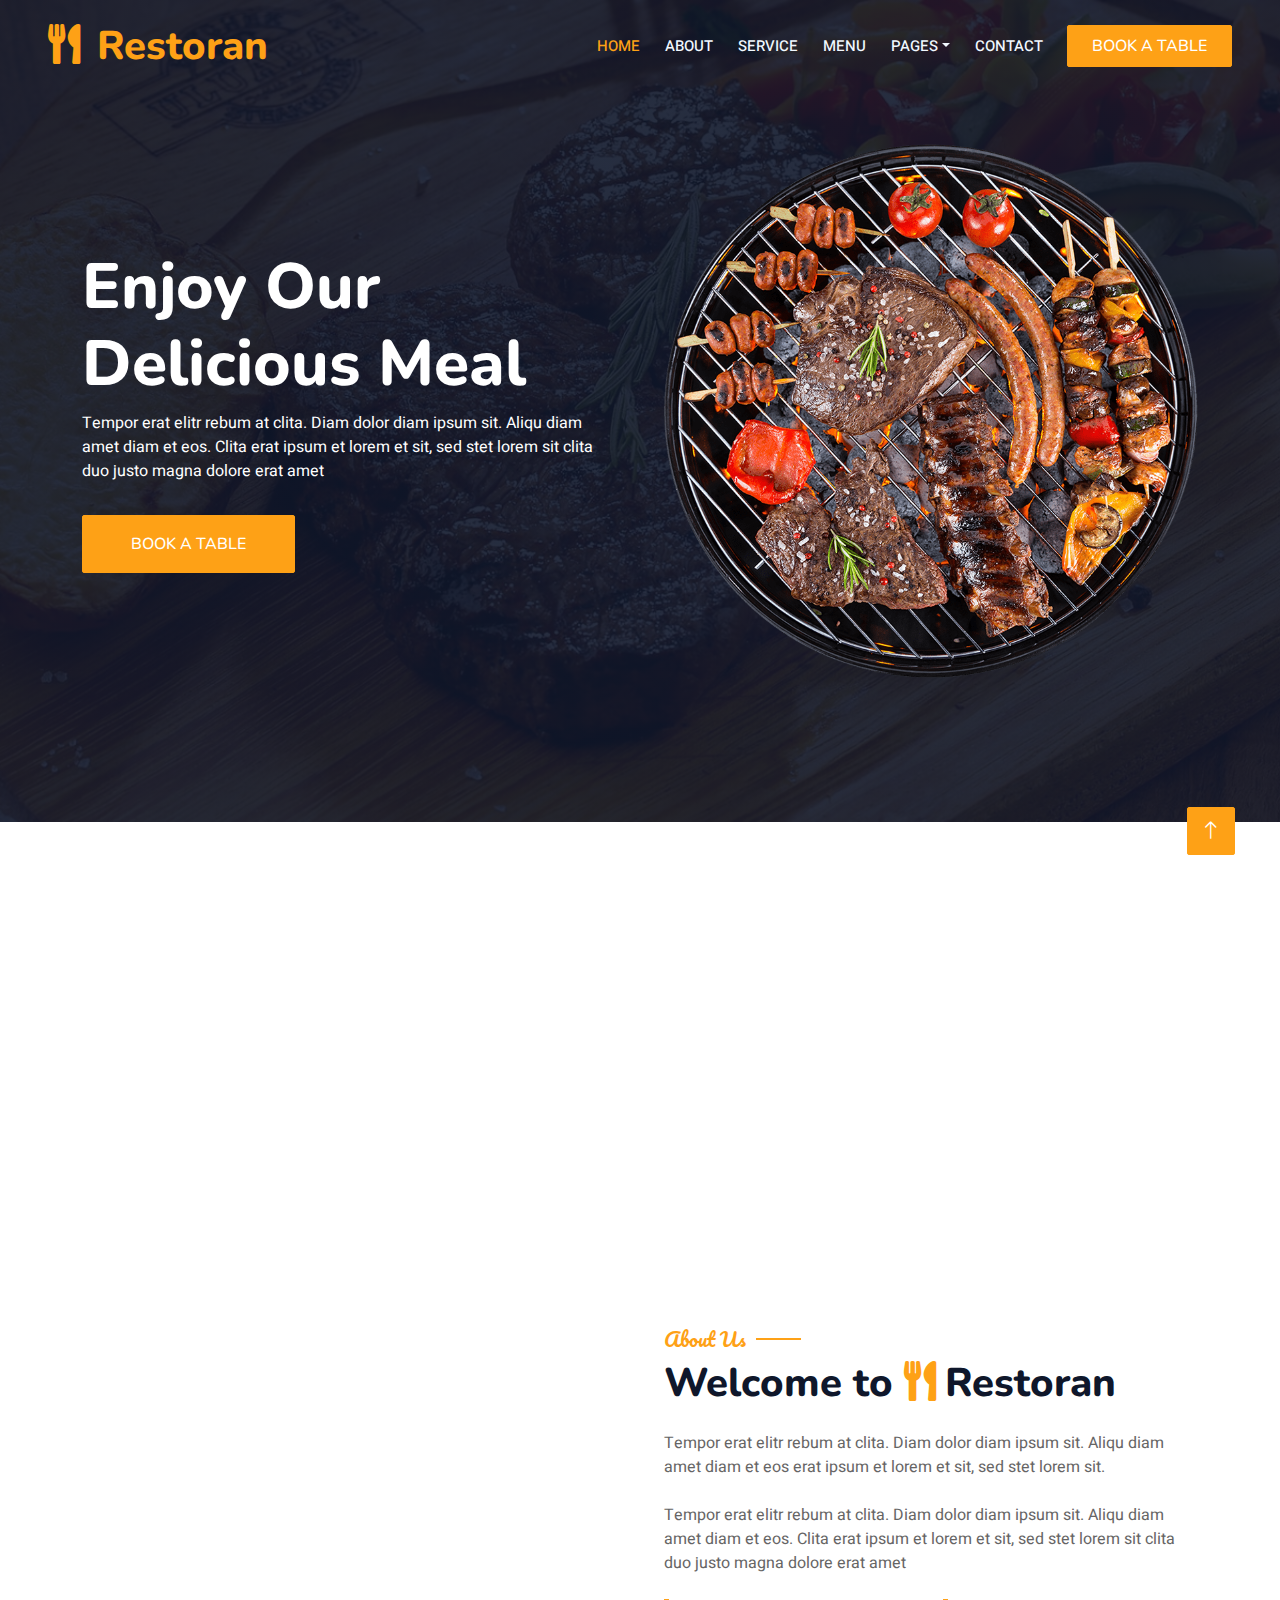
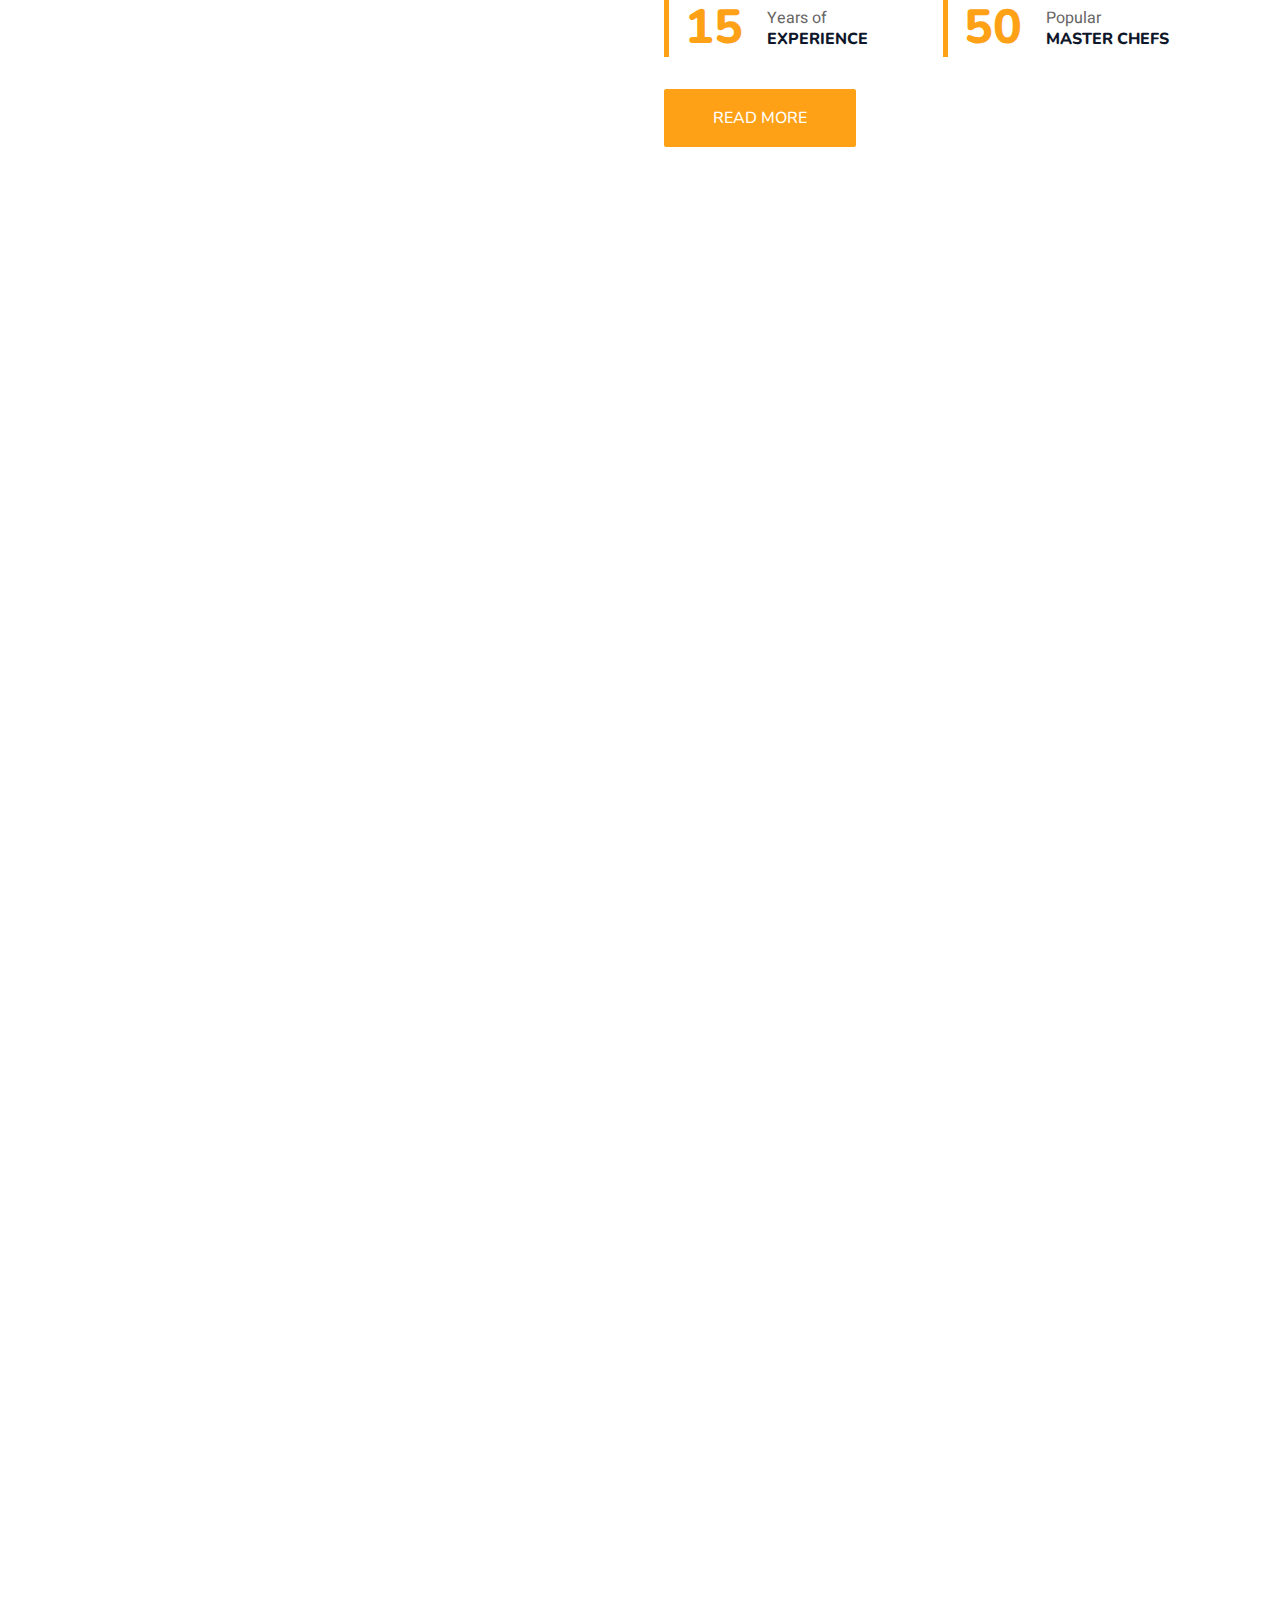
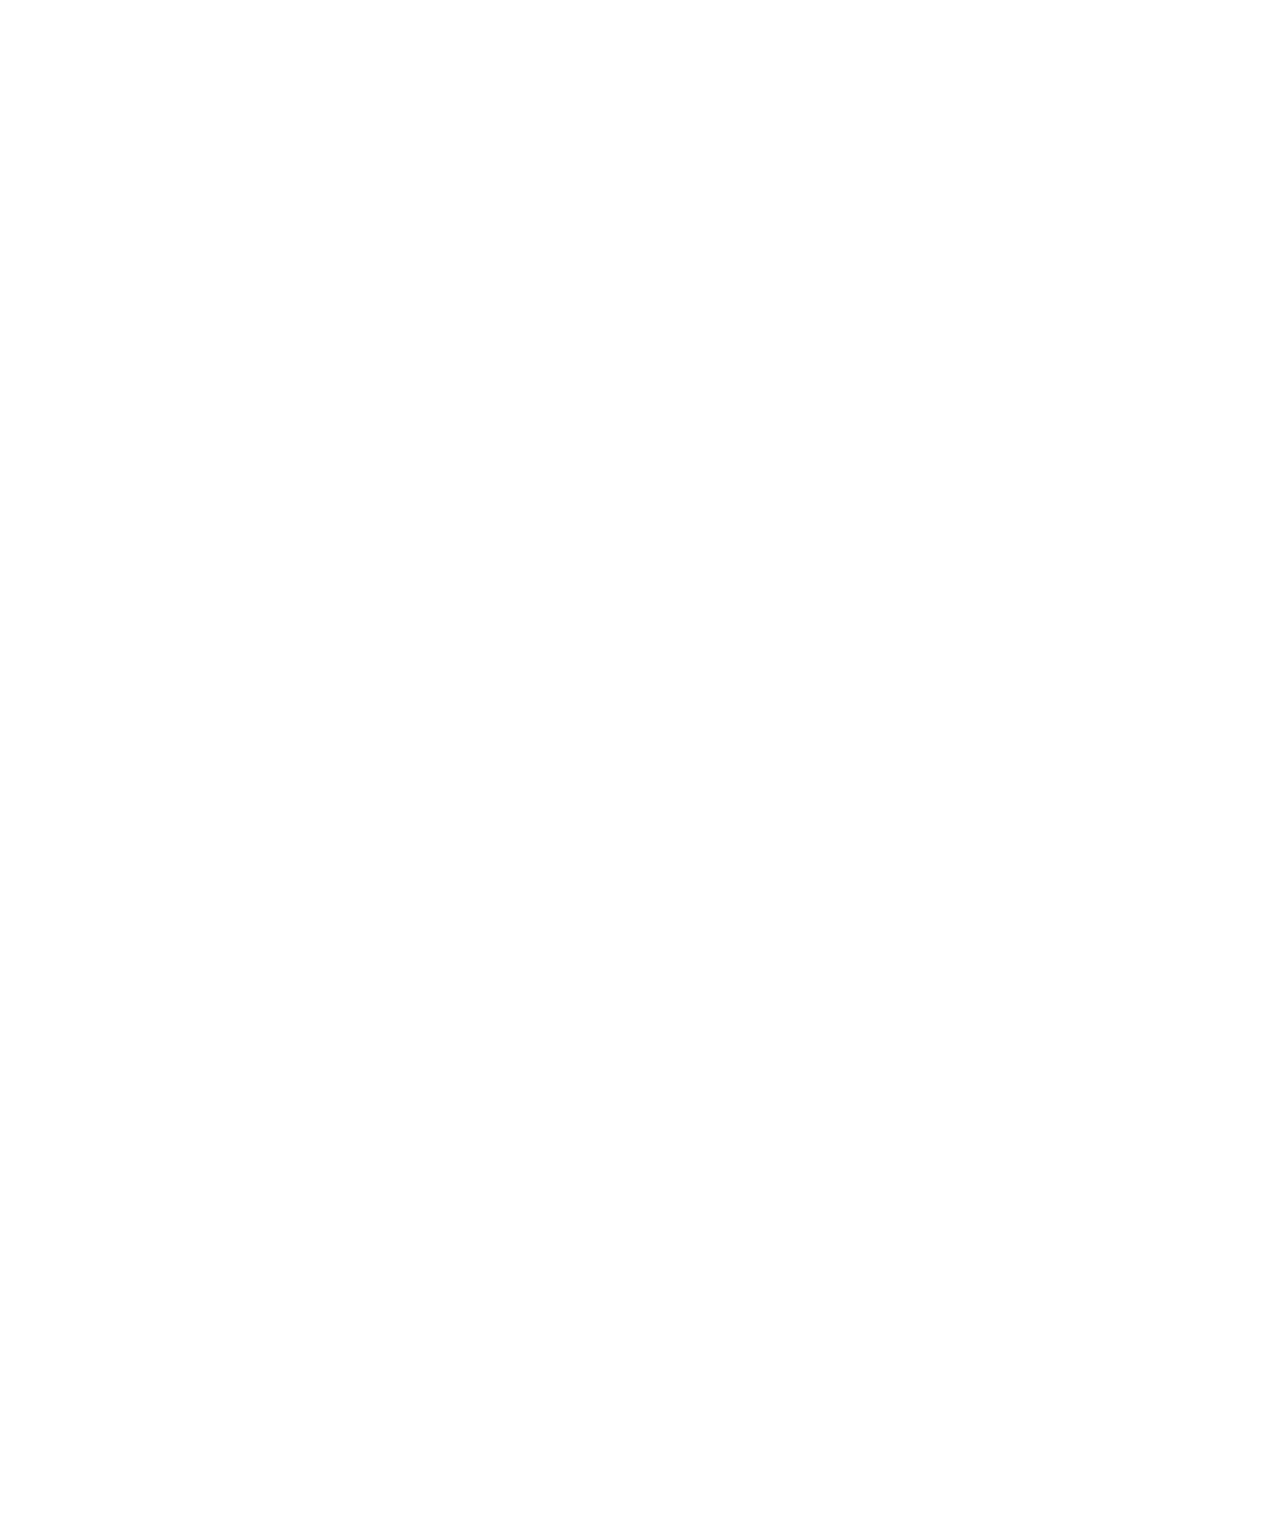
<file: mystery code 19/index.html>
<!DOCTYPE html>
<html lang="en">

<head>
    <meta charset="utf-8">
    <title>Restoran - Bootstrap Restaurant Template</title>
    <meta content="width=device-width, initial-scale=1.0" name="viewport">
    <meta content="" name="keywords">
    <meta content="" name="description">

    <!-- Favicon -->
    <link href="img/favicon.ico" rel="icon">

    <!-- Google Web Fonts -->
    <link rel="preconnect" href="https://fonts.googleapis.com">
    <link rel="preconnect" href="https://fonts.gstatic.com" crossorigin>
    <link href="https://fonts.googleapis.com/css2?family=Heebo:wght@400;500;600&family=Nunito:wght@600;700;800&family=Pacifico&display=swap" rel="stylesheet">

    <!-- Icon Font Stylesheet -->
    <link href="https://cdnjs.cloudflare.com/ajax/libs/font-awesome/5.10.0/css/all.min.css" rel="stylesheet">
    <link href="https://cdn.jsdelivr.net/npm/bootstrap-icons@1.4.1/font/bootstrap-icons.css" rel="stylesheet">

    <!-- Libraries Stylesheet -->
    <link href="lib/animate/animate.min.css" rel="stylesheet">
    <link href="lib/owlcarousel/assets/owl.carousel.min.css" rel="stylesheet">
    <link href="lib/tempusdominus/css/tempusdominus-bootstrap-4.min.css" rel="stylesheet" />

    <!-- Customized Bootstrap Stylesheet -->
    <link href="css/bootstrap.min.css" rel="stylesheet">

    <!-- Template Stylesheet -->
    <link href="css/style.css" rel="stylesheet">
</head>

<body>
    <div class="container-xxl bg-white p-0">
        <!-- Spinner Start -->
        <div id="spinner" class="show bg-white position-fixed translate-middle w-100 vh-100 top-50 start-50 d-flex align-items-center justify-content-center">
            <div class="spinner-border text-primary" style="width: 3rem; height: 3rem;" role="status">
                <span class="sr-only">Loading...</span>
            </div>
        </div>
        <!-- Spinner End -->


        <!-- Navbar & Hero Start -->
        <div class="container-xxl position-relative p-0">
            <nav class="navbar navbar-expand-lg navbar-dark bg-dark px-4 px-lg-5 py-3 py-lg-0">
                <a href="" class="navbar-brand p-0">
                    <h1 class="text-primary m-0"><i class="fa fa-utensils me-3"></i>Restoran</h1>
                    <!-- <img src="img/logo.png" alt="Logo"> -->
                </a>
                <button class="navbar-toggler" type="button" data-bs-toggle="collapse" data-bs-target="#navbarCollapse">
                    <span class="fa fa-bars"></span>
                </button>
                <div class="collapse navbar-collapse" id="navbarCollapse">
                    <div class="navbar-nav ms-auto py-0 pe-4">
                        <a href="index.html" class="nav-item nav-link active">Home</a>
                        <a href="about.html" class="nav-item nav-link">About</a>
                        <a href="service.html" class="nav-item nav-link">Service</a>
                        <a href="menu.html" class="nav-item nav-link">Menu</a>
                        <div class="nav-item dropdown">
                            <a href="#" class="nav-link dropdown-toggle" data-bs-toggle="dropdown">Pages</a>
                            <div class="dropdown-menu m-0">
                                <a href="booking.html" class="dropdown-item">Booking</a>
                                <a href="team.html" class="dropdown-item">Our Team</a>
                                <a href="testimonial.html" class="dropdown-item">Testimonial</a>
                            </div>
                        </div>
                        <a href="contact.html" class="nav-item nav-link">Contact</a>
                    </div>
                    <a href="" class="btn btn-primary py-2 px-4">Book A Table</a>
                </div>
            </nav>

            <div class="container-xxl py-5 bg-dark hero-header mb-5">
                <div class="container my-5 py-5">
                    <div class="row align-items-center g-5">
                        <div class="col-lg-6 text-center text-lg-start">
                            <h1 class="display-3 text-white animated slideInLeft">Enjoy Our<br>Delicious Meal</h1>
                            <p class="text-white animated slideInLeft mb-4 pb-2">Tempor erat elitr rebum at clita. Diam dolor diam ipsum sit. Aliqu diam amet diam et eos. Clita erat ipsum et lorem et sit, sed stet lorem sit clita duo justo magna dolore erat amet</p>
                            <a href="" class="btn btn-primary py-sm-3 px-sm-5 me-3 animated slideInLeft">Book A Table</a>
                        </div>
                        <div class="col-lg-6 text-center text-lg-end overflow-hidden">
                            <img class="img-fluid" src="img/hero.png" alt="">
                        </div>
                    </div>
                </div>
            </div>
        </div>
        <!-- Navbar & Hero End -->


        <!-- Service Start -->
        <div class="container-xxl py-5">
            <div class="container">
                <div class="row g-4">
                    <div class="col-lg-3 col-sm-6 wow fadeInUp" data-wow-delay="0.1s">
                        <div class="service-item rounded pt-3">
                            <div class="p-4">
                                <i class="fa fa-3x fa-user-tie text-primary mb-4"></i>
                                <h5>Master Chefs</h5>
                                <p>Diam elitr kasd sed at elitr sed ipsum justo dolor sed clita amet diam</p>
                            </div>
                        </div>
                    </div>
                    <div class="col-lg-3 col-sm-6 wow fadeInUp" data-wow-delay="0.3s">
                        <div class="service-item rounded pt-3">
                            <div class="p-4">
                                <i class="fa fa-3x fa-utensils text-primary mb-4"></i>
                                <h5>Quality Food</h5>
                                <p>Diam elitr kasd sed at elitr sed ipsum justo dolor sed clita amet diam</p>
                            </div>
                        </div>
                    </div>
                    <div class="col-lg-3 col-sm-6 wow fadeInUp" data-wow-delay="0.5s">
                        <div class="service-item rounded pt-3">
                            <div class="p-4">
                                <i class="fa fa-3x fa-cart-plus text-primary mb-4"></i>
                                <h5>Online Order</h5>
                                <p>Diam elitr kasd sed at elitr sed ipsum justo dolor sed clita amet diam</p>
                            </div>
                        </div>
                    </div>
                    <div class="col-lg-3 col-sm-6 wow fadeInUp" data-wow-delay="0.7s">
                        <div class="service-item rounded pt-3">
                            <div class="p-4">
                                <i class="fa fa-3x fa-headset text-primary mb-4"></i>
                                <h5>24/7 Service</h5>
                                <p>Diam elitr kasd sed at elitr sed ipsum justo dolor sed clita amet diam</p>
                            </div>
                        </div>
                    </div>
                </div>
            </div>
        </div>
        <!-- Service End -->


        <!-- About Start -->
        <div class="container-xxl py-5">
            <div class="container">
                <div class="row g-5 align-items-center">
                    <div class="col-lg-6">
                        <div class="row g-3">
                            <div class="col-6 text-start">
                                <img class="img-fluid rounded w-100 wow zoomIn" data-wow-delay="0.1s" src="img/about-1.jpg">
                            </div>
                            <div class="col-6 text-start">
                                <img class="img-fluid rounded w-75 wow zoomIn" data-wow-delay="0.3s" src="img/about-2.jpg" style="margin-top: 25%;">
                            </div>
                            <div class="col-6 text-end">
                                <img class="img-fluid rounded w-75 wow zoomIn" data-wow-delay="0.5s" src="img/about-3.jpg">
                            </div>
                            <div class="col-6 text-end">
                                <img class="img-fluid rounded w-100 wow zoomIn" data-wow-delay="0.7s" src="img/about-4.jpg">
                            </div>
                        </div>
                    </div>
                    <div class="col-lg-6">
                        <h5 class="section-title ff-secondary text-start text-primary fw-normal">About Us</h5>
                        <h1 class="mb-4">Welcome to <i class="fa fa-utensils text-primary me-2"></i>Restoran</h1>
                        <p class="mb-4">Tempor erat elitr rebum at clita. Diam dolor diam ipsum sit. Aliqu diam amet diam et eos erat ipsum et lorem et sit, sed stet lorem sit.</p>
                        <p class="mb-4">Tempor erat elitr rebum at clita. Diam dolor diam ipsum sit. Aliqu diam amet diam et eos. Clita erat ipsum et lorem et sit, sed stet lorem sit clita duo justo magna dolore erat amet</p>
                        <div class="row g-4 mb-4">
                            <div class="col-sm-6">
                                <div class="d-flex align-items-center border-start border-5 border-primary px-3">
                                    <h1 class="flex-shrink-0 display-5 text-primary mb-0" data-toggle="counter-up">15</h1>
                                    <div class="ps-4">
                                        <p class="mb-0">Years of</p>
                                        <h6 class="text-uppercase mb-0">Experience</h6>
                                    </div>
                                </div>
                            </div>
                            <div class="col-sm-6">
                                <div class="d-flex align-items-center border-start border-5 border-primary px-3">
                                    <h1 class="flex-shrink-0 display-5 text-primary mb-0" data-toggle="counter-up">50</h1>
                                    <div class="ps-4">
                                        <p class="mb-0">Popular</p>
                                        <h6 class="text-uppercase mb-0">Master Chefs</h6>
                                    </div>
                                </div>
                            </div>
                        </div>
                        <a class="btn btn-primary py-3 px-5 mt-2" href="">Read More</a>
                    </div>
                </div>
            </div>
        </div>
        <!-- About End -->


        <!-- Menu Start -->
        <div class="container-xxl py-5">
            <div class="container">
                <div class="text-center wow fadeInUp" data-wow-delay="0.1s">
                    <h5 class="section-title ff-secondary text-center text-primary fw-normal">Food Menu</h5>
                    <h1 class="mb-5">Most Popular Items</h1>
                </div>
                <div class="tab-class text-center wow fadeInUp" data-wow-delay="0.1s">
                    <ul class="nav nav-pills d-inline-flex justify-content-center border-bottom mb-5">
                        <li class="nav-item">
                            <a class="d-flex align-items-center text-start mx-3 ms-0 pb-3 active" data-bs-toggle="pill" href="#tab-1">
                                <i class="fa fa-coffee fa-2x text-primary"></i>
                                <div class="ps-3">
                                    <small class="text-body">Popular</small>
                                    <h6 class="mt-n1 mb-0">Breakfast</h6>
                                </div>
                            </a>
                        </li>
                        <li class="nav-item">
                            <a class="d-flex align-items-center text-start mx-3 pb-3" data-bs-toggle="pill" href="#tab-2">
                                <i class="fa fa-hamburger fa-2x text-primary"></i>
                                <div class="ps-3">
                                    <small class="text-body">Special</small>
                                    <h6 class="mt-n1 mb-0">Launch</h6>
                                </div>
                            </a>
                        </li>
                        <li class="nav-item">
                            <a class="d-flex align-items-center text-start mx-3 me-0 pb-3" data-bs-toggle="pill" href="#tab-3">
                                <i class="fa fa-utensils fa-2x text-primary"></i>
                                <div class="ps-3">
                                    <small class="text-body">Lovely</small>
                                    <h6 class="mt-n1 mb-0">Dinner</h6>
                                </div>
                            </a>
                        </li>
                    </ul>
                    <div class="tab-content">
                        <div id="tab-1" class="tab-pane fade show p-0 active">
                            <div class="row g-4">
                                <div class="col-lg-6">
                                    <div class="d-flex align-items-center">
                                        <img class="flex-shrink-0 img-fluid rounded" src="img/menu-1.jpg" alt="" style="width: 80px;">
                                        <div class="w-100 d-flex flex-column text-start ps-4">
                                            <h5 class="d-flex justify-content-between border-bottom pb-2">
                                                <span>Chicken Burger</span>
                                                <span class="text-primary">$115</span>
                                            </h5>
                                            <small class="fst-italic">Ipsum ipsum clita erat amet dolor justo diam</small>
                                        </div>
                                    </div>
                                </div>
                                <div class="col-lg-6">
                                    <div class="d-flex align-items-center">
                                        <img class="flex-shrink-0 img-fluid rounded" src="img/menu-2.jpg" alt="" style="width: 80px;">
                                        <div class="w-100 d-flex flex-column text-start ps-4">
                                            <h5 class="d-flex justify-content-between border-bottom pb-2">
                                                <span>Chicken Burger</span>
                                                <span class="text-primary">$115</span>
                                            </h5>
                                            <small class="fst-italic">Ipsum ipsum clita erat amet dolor justo diam</small>
                                        </div>
                                    </div>
                                </div>
                                <div class="col-lg-6">
                                    <div class="d-flex align-items-center">
                                        <img class="flex-shrink-0 img-fluid rounded" src="img/menu-3.jpg" alt="" style="width: 80px;">
                                        <div class="w-100 d-flex flex-column text-start ps-4">
                                            <h5 class="d-flex justify-content-between border-bottom pb-2">
                                                <span>Chicken Burger</span>
                                                <span class="text-primary">$115</span>
                                            </h5>
                                            <small class="fst-italic">Ipsum ipsum clita erat amet dolor justo diam</small>
                                        </div>
                                    </div>
                                </div>
                                <div class="col-lg-6">
                                    <div class="d-flex align-items-center">
                                        <img class="flex-shrink-0 img-fluid rounded" src="img/menu-4.jpg" alt="" style="width: 80px;">
                                        <div class="w-100 d-flex flex-column text-start ps-4">
                                            <h5 class="d-flex justify-content-between border-bottom pb-2">
                                                <span>Chicken Burger</span>
                                                <span class="text-primary">$115</span>
                                            </h5>
                                            <small class="fst-italic">Ipsum ipsum clita erat amet dolor justo diam</small>
                                        </div>
                                    </div>
                                </div>
                                <div class="col-lg-6">
                                    <div class="d-flex align-items-center">
                                        <img class="flex-shrink-0 img-fluid rounded" src="img/menu-5.jpg" alt="" style="width: 80px;">
                                        <div class="w-100 d-flex flex-column text-start ps-4">
                                            <h5 class="d-flex justify-content-between border-bottom pb-2">
                                                <span>Chicken Burger</span>
                                                <span class="text-primary">$115</span>
                                            </h5>
                                            <small class="fst-italic">Ipsum ipsum clita erat amet dolor justo diam</small>
                                        </div>
                                    </div>
                                </div>
                                <div class="col-lg-6">
                                    <div class="d-flex align-items-center">
                                        <img class="flex-shrink-0 img-fluid rounded" src="img/menu-6.jpg" alt="" style="width: 80px;">
                                        <div class="w-100 d-flex flex-column text-start ps-4">
                                            <h5 class="d-flex justify-content-between border-bottom pb-2">
                                                <span>Chicken Burger</span>
                                                <span class="text-primary">$115</span>
                                            </h5>
                                            <small class="fst-italic">Ipsum ipsum clita erat amet dolor justo diam</small>
                                        </div>
                                    </div>
                                </div>
                                <div class="col-lg-6">
                                    <div class="d-flex align-items-center">
                                        <img class="flex-shrink-0 img-fluid rounded" src="img/menu-7.jpg" alt="" style="width: 80px;">
                                        <div class="w-100 d-flex flex-column text-start ps-4">
                                            <h5 class="d-flex justify-content-between border-bottom pb-2">
                                                <span>Chicken Burger</span>
                                                <span class="text-primary">$115</span>
                                            </h5>
                                            <small class="fst-italic">Ipsum ipsum clita erat amet dolor justo diam</small>
                                        </div>
                                    </div>
                                </div>
                                <div class="col-lg-6">
                                    <div class="d-flex align-items-center">
                                        <img class="flex-shrink-0 img-fluid rounded" src="img/menu-8.jpg" alt="" style="width: 80px;">
                                        <div class="w-100 d-flex flex-column text-start ps-4">
                                            <h5 class="d-flex justify-content-between border-bottom pb-2">
                                                <span>Chicken Burger</span>
                                                <span class="text-primary">$115</span>
                                            </h5>
                                            <small class="fst-italic">Ipsum ipsum clita erat amet dolor justo diam</small>
                                        </div>
                                    </div>
                                </div>
                            </div>
                        </div>
                        <div id="tab-2" class="tab-pane fade show p-0">
                            <div class="row g-4">
                                <div class="col-lg-6">
                                    <div class="d-flex align-items-center">
                                        <img class="flex-shrink-0 img-fluid rounded" src="img/menu-1.jpg" alt="" style="width: 80px;">
                                        <div class="w-100 d-flex flex-column text-start ps-4">
                                            <h5 class="d-flex justify-content-between border-bottom pb-2">
                                                <span>Chicken Burger</span>
                                                <span class="text-primary">$115</span>
                                            </h5>
                                            <small class="fst-italic">Ipsum ipsum clita erat amet dolor justo diam</small>
                                        </div>
                                    </div>
                                </div>
                                <div class="col-lg-6">
                                    <div class="d-flex align-items-center">
                                        <img class="flex-shrink-0 img-fluid rounded" src="img/menu-2.jpg" alt="" style="width: 80px;">
                                        <div class="w-100 d-flex flex-column text-start ps-4">
                                            <h5 class="d-flex justify-content-between border-bottom pb-2">
                                                <span>Chicken Burger</span>
                                                <span class="text-primary">$115</span>
                                            </h5>
                                            <small class="fst-italic">Ipsum ipsum clita erat amet dolor justo diam</small>
                                        </div>
                                    </div>
                                </div>
                                <div class="col-lg-6">
                                    <div class="d-flex align-items-center">
                                        <img class="flex-shrink-0 img-fluid rounded" src="img/menu-3.jpg" alt="" style="width: 80px;">
                                        <div class="w-100 d-flex flex-column text-start ps-4">
                                            <h5 class="d-flex justify-content-between border-bottom pb-2">
                                                <span>Chicken Burger</span>
                                                <span class="text-primary">$115</span>
                                            </h5>
                                            <small class="fst-italic">Ipsum ipsum clita erat amet dolor justo diam</small>
                                        </div>
                                    </div>
                                </div>
                                <div class="col-lg-6">
                                    <div class="d-flex align-items-center">
                                        <img class="flex-shrink-0 img-fluid rounded" src="img/menu-4.jpg" alt="" style="width: 80px;">
                                        <div class="w-100 d-flex flex-column text-start ps-4">
                                            <h5 class="d-flex justify-content-between border-bottom pb-2">
                                                <span>Chicken Burger</span>
                                                <span class="text-primary">$115</span>
                                            </h5>
                                            <small class="fst-italic">Ipsum ipsum clita erat amet dolor justo diam</small>
                                        </div>
                                    </div>
                                </div>
                                <div class="col-lg-6">
                                    <div class="d-flex align-items-center">
                                        <img class="flex-shrink-0 img-fluid rounded" src="img/menu-5.jpg" alt="" style="width: 80px;">
                                        <div class="w-100 d-flex flex-column text-start ps-4">
                                            <h5 class="d-flex justify-content-between border-bottom pb-2">
                                                <span>Chicken Burger</span>
                                                <span class="text-primary">$115</span>
                                            </h5>
                                            <small class="fst-italic">Ipsum ipsum clita erat amet dolor justo diam</small>
                                        </div>
                                    </div>
                                </div>
                                <div class="col-lg-6">
                                    <div class="d-flex align-items-center">
                                        <img class="flex-shrink-0 img-fluid rounded" src="img/menu-6.jpg" alt="" style="width: 80px;">
                                        <div class="w-100 d-flex flex-column text-start ps-4">
                                            <h5 class="d-flex justify-content-between border-bottom pb-2">
                                                <span>Chicken Burger</span>
                                                <span class="text-primary">$115</span>
                                            </h5>
                                            <small class="fst-italic">Ipsum ipsum clita erat amet dolor justo diam</small>
                                        </div>
                                    </div>
                                </div>
                                <div class="col-lg-6">
                                    <div class="d-flex align-items-center">
                                        <img class="flex-shrink-0 img-fluid rounded" src="img/menu-7.jpg" alt="" style="width: 80px;">
                                        <div class="w-100 d-flex flex-column text-start ps-4">
                                            <h5 class="d-flex justify-content-between border-bottom pb-2">
                                                <span>Chicken Burger</span>
                                                <span class="text-primary">$115</span>
                                            </h5>
                                            <small class="fst-italic">Ipsum ipsum clita erat amet dolor justo diam</small>
                                        </div>
                                    </div>
                                </div>
                                <div class="col-lg-6">
                                    <div class="d-flex align-items-center">
                                        <img class="flex-shrink-0 img-fluid rounded" src="img/menu-8.jpg" alt="" style="width: 80px;">
                                        <div class="w-100 d-flex flex-column text-start ps-4">
                                            <h5 class="d-flex justify-content-between border-bottom pb-2">
                                                <span>Chicken Burger</span>
                                                <span class="text-primary">$115</span>
                                            </h5>
                                            <small class="fst-italic">Ipsum ipsum clita erat amet dolor justo diam</small>
                                        </div>
                                    </div>
                                </div>
                            </div>
                        </div>
                        <div id="tab-3" class="tab-pane fade show p-0">
                            <div class="row g-4">
                                <div class="col-lg-6">
                                    <div class="d-flex align-items-center">
                                        <img class="flex-shrink-0 img-fluid rounded" src="img/menu-1.jpg" alt="" style="width: 80px;">
                                        <div class="w-100 d-flex flex-column text-start ps-4">
                                            <h5 class="d-flex justify-content-between border-bottom pb-2">
                                                <span>Chicken Burger</span>
                                                <span class="text-primary">$115</span>
                                            </h5>
                                            <small class="fst-italic">Ipsum ipsum clita erat amet dolor justo diam</small>
                                        </div>
                                    </div>
                                </div>
                                <div class="col-lg-6">
                                    <div class="d-flex align-items-center">
                                        <img class="flex-shrink-0 img-fluid rounded" src="img/menu-2.jpg" alt="" style="width: 80px;">
                                        <div class="w-100 d-flex flex-column text-start ps-4">
                                            <h5 class="d-flex justify-content-between border-bottom pb-2">
                                                <span>Chicken Burger</span>
                                                <span class="text-primary">$115</span>
                                            </h5>
                                            <small class="fst-italic">Ipsum ipsum clita erat amet dolor justo diam</small>
                                        </div>
                                    </div>
                                </div>
                                <div class="col-lg-6">
                                    <div class="d-flex align-items-center">
                                        <img class="flex-shrink-0 img-fluid rounded" src="img/menu-3.jpg" alt="" style="width: 80px;">
                                        <div class="w-100 d-flex flex-column text-start ps-4">
                                            <h5 class="d-flex justify-content-between border-bottom pb-2">
                                                <span>Chicken Burger</span>
                                                <span class="text-primary">$115</span>
                                            </h5>
                                            <small class="fst-italic">Ipsum ipsum clita erat amet dolor justo diam</small>
                                        </div>
                                    </div>
                                </div>
                                <div class="col-lg-6">
                                    <div class="d-flex align-items-center">
                                        <img class="flex-shrink-0 img-fluid rounded" src="img/menu-4.jpg" alt="" style="width: 80px;">
                                        <div class="w-100 d-flex flex-column text-start ps-4">
                                            <h5 class="d-flex justify-content-between border-bottom pb-2">
                                                <span>Chicken Burger</span>
                                                <span class="text-primary">$115</span>
                                            </h5>
                                            <small class="fst-italic">Ipsum ipsum clita erat amet dolor justo diam</small>
                                        </div>
                                    </div>
                                </div>
                                <div class="col-lg-6">
                                    <div class="d-flex align-items-center">
                                        <img class="flex-shrink-0 img-fluid rounded" src="img/menu-5.jpg" alt="" style="width: 80px;">
                                        <div class="w-100 d-flex flex-column text-start ps-4">
                                            <h5 class="d-flex justify-content-between border-bottom pb-2">
                                                <span>Chicken Burger</span>
                                                <span class="text-primary">$115</span>
                                            </h5>
                                            <small class="fst-italic">Ipsum ipsum clita erat amet dolor justo diam</small>
                                        </div>
                                    </div>
                                </div>
                                <div class="col-lg-6">
                                    <div class="d-flex align-items-center">
                                        <img class="flex-shrink-0 img-fluid rounded" src="img/menu-6.jpg" alt="" style="width: 80px;">
                                        <div class="w-100 d-flex flex-column text-start ps-4">
                                            <h5 class="d-flex justify-content-between border-bottom pb-2">
                                                <span>Chicken Burger</span>
                                                <span class="text-primary">$115</span>
                                            </h5>
                                            <small class="fst-italic">Ipsum ipsum clita erat amet dolor justo diam</small>
                                        </div>
                                    </div>
                                </div>
                                <div class="col-lg-6">
                                    <div class="d-flex align-items-center">
                                        <img class="flex-shrink-0 img-fluid rounded" src="img/menu-7.jpg" alt="" style="width: 80px;">
                                        <div class="w-100 d-flex flex-column text-start ps-4">
                                            <h5 class="d-flex justify-content-between border-bottom pb-2">
                                                <span>Chicken Burger</span>
                                                <span class="text-primary">$115</span>
                                            </h5>
                                            <small class="fst-italic">Ipsum ipsum clita erat amet dolor justo diam</small>
                                        </div>
                                    </div>
                                </div>
                                <div class="col-lg-6">
                                    <div class="d-flex align-items-center">
                                        <img class="flex-shrink-0 img-fluid rounded" src="img/menu-8.jpg" alt="" style="width: 80px;">
                                        <div class="w-100 d-flex flex-column text-start ps-4">
                                            <h5 class="d-flex justify-content-between border-bottom pb-2">
                                                <span>Chicken Burger</span>
                                                <span class="text-primary">$115</span>
                                            </h5>
                                            <small class="fst-italic">Ipsum ipsum clita erat amet dolor justo diam</small>
                                        </div>
                                    </div>
                                </div>
                            </div>
                        </div>
                    </div>
                </div>
            </div>
        </div>
        <!-- Menu End -->


        <!-- Reservation Start -->
        <div class="container-xxl py-5 px-0 wow fadeInUp" data-wow-delay="0.1s">
            <div class="row g-0">
                <div class="col-md-6">
                    <div class="video">
                        <button type="button" class="btn-play" data-bs-toggle="modal" data-src="https://www.youtube.com/embed/LZYu6D4XOE0" data-bs-target="#videoModal">
                            <span></span>
                        </button>
                    </div>
                </div>
                <div class="col-md-6 bg-dark d-flex align-items-center">
                    <div class="p-5 wow fadeInUp" data-wow-delay="0.2s">
                        <h5 class="section-title ff-secondary text-start text-primary fw-normal">Reservation</h5>
                        <h1 class="text-white mb-4">Book A Table Online</h1>
                        <form>
                            <div class="row g-3">
                                <div class="col-md-6">
                                    <div class="form-floating">
                                        <input type="text" class="form-control" id="name" placeholder="Your Name">
                                        <label for="name">Your Name</label>
                                    </div>
                                </div>
                                <div class="col-md-6">
                                    <div class="form-floating">
                                        <input type="email" class="form-control" id="email" placeholder="Your Email">
                                        <label for="email">Your Email</label>
                                    </div>
                                </div>
                                <div class="col-md-6">
                                    <div class="form-floating date" id="date3" data-target-input="nearest">
                                        <input type="text" class="form-control datetimepicker-input" id="datetime" placeholder="Date & Time" data-target="#date3" data-toggle="datetimepicker" />
                                        <label for="datetime">Date & Time</label>
                                    </div>
                                </div>
                                <div class="col-md-6">
                                    <div class="form-floating">
                                        <select class="form-select" id="select1">
                                          <option value="1">People 1</option>
                                          <option value="2">People 2</option>
                                          <option value="3">People 3</option>
                                        </select>
                                        <label for="select1">No Of People</label>
                                      </div>
                                </div>
                                <div class="col-12">
                                    <div class="form-floating">
                                        <textarea class="form-control" placeholder="Special Request" id="message" style="height: 100px"></textarea>
                                        <label for="message">Special Request</label>
                                    </div>
                                </div>
                                <div class="col-12">
                                    <button class="btn btn-primary w-100 py-3" type="submit">Book Now</button>
                                </div>
                            </div>
                        </form>
                    </div>
                </div>
            </div>
        </div>

        <div class="modal fade" id="videoModal" tabindex="-1" aria-labelledby="exampleModalLabel" aria-hidden="true">
            <div class="modal-dialog">
                <div class="modal-content rounded-0">
                    <div class="modal-header">
                        <h5 class="modal-title" id="exampleModalLabel">Youtube Video</h5>
                        <button type="button" class="btn-close" data-bs-dismiss="modal" aria-label="Close"></button>
                    </div>
                    <div class="modal-body">
                        <!-- 16:9 aspect ratio -->
                        <div class="ratio ratio-16x9">
                            <iframe class="embed-responsive-item" src="" id="video" allowfullscreen allowscriptaccess="always"
                                allow="autoplay"></iframe>
                        </div>
                    </div>
                </div>
            </div>
        </div>
        <!-- Reservation Start -->


        <!-- Team Start -->
        <div class="container-xxl pt-5 pb-3">
            <div class="container">
                <div class="text-center wow fadeInUp" data-wow-delay="0.1s">
                    <h5 class="section-title ff-secondary text-center text-primary fw-normal">Team Members</h5>
                    <h1 class="mb-5">Our Master Chefs</h1>
                </div>
                <div class="row g-4">
                    <div class="col-lg-3 col-md-6 wow fadeInUp" data-wow-delay="0.1s">
                        <div class="team-item text-center rounded overflow-hidden">
                            <div class="rounded-circle overflow-hidden m-4">
                                <img class="img-fluid" src="img/team-1.jpg" alt="">
                            </div>
                            <h5 class="mb-0">Full Name</h5>
                            <small>Designation</small>
                            <div class="d-flex justify-content-center mt-3">
                                <a class="btn btn-square btn-primary mx-1" href=""><i class="fab fa-facebook-f"></i></a>
                                <a class="btn btn-square btn-primary mx-1" href=""><i class="fab fa-twitter"></i></a>
                                <a class="btn btn-square btn-primary mx-1" href=""><i class="fab fa-instagram"></i></a>
                            </div>
                        </div>
                    </div>
                    <div class="col-lg-3 col-md-6 wow fadeInUp" data-wow-delay="0.3s">
                        <div class="team-item text-center rounded overflow-hidden">
                            <div class="rounded-circle overflow-hidden m-4">
                                <img class="img-fluid" src="img/team-2.jpg" alt="">
                            </div>
                            <h5 class="mb-0">Full Name</h5>
                            <small>Designation</small>
                            <div class="d-flex justify-content-center mt-3">
                                <a class="btn btn-square btn-primary mx-1" href=""><i class="fab fa-facebook-f"></i></a>
                                <a class="btn btn-square btn-primary mx-1" href=""><i class="fab fa-twitter"></i></a>
                                <a class="btn btn-square btn-primary mx-1" href=""><i class="fab fa-instagram"></i></a>
                            </div>
                        </div>
                    </div>
                    <div class="col-lg-3 col-md-6 wow fadeInUp" data-wow-delay="0.5s">
                        <div class="team-item text-center rounded overflow-hidden">
                            <div class="rounded-circle overflow-hidden m-4">
                                <img class="img-fluid" src="img/team-3.jpg" alt="">
                            </div>
                            <h5 class="mb-0">Full Name</h5>
                            <small>Designation</small>
                            <div class="d-flex justify-content-center mt-3">
                                <a class="btn btn-square btn-primary mx-1" href=""><i class="fab fa-facebook-f"></i></a>
                                <a class="btn btn-square btn-primary mx-1" href=""><i class="fab fa-twitter"></i></a>
                                <a class="btn btn-square btn-primary mx-1" href=""><i class="fab fa-instagram"></i></a>
                            </div>
                        </div>
                    </div>
                    <div class="col-lg-3 col-md-6 wow fadeInUp" data-wow-delay="0.7s">
                        <div class="team-item text-center rounded overflow-hidden">
                            <div class="rounded-circle overflow-hidden m-4">
                                <img class="img-fluid" src="img/team-4.jpg" alt="">
                            </div>
                            <h5 class="mb-0">Full Name</h5>
                            <small>Designation</small>
                            <div class="d-flex justify-content-center mt-3">
                                <a class="btn btn-square btn-primary mx-1" href=""><i class="fab fa-facebook-f"></i></a>
                                <a class="btn btn-square btn-primary mx-1" href=""><i class="fab fa-twitter"></i></a>
                                <a class="btn btn-square btn-primary mx-1" href=""><i class="fab fa-instagram"></i></a>
                            </div>
                        </div>
                    </div>
                </div>
            </div>
        </div>
        <!-- Team End -->


        <!-- Testimonial Start -->
        <div class="container-xxl py-5 wow fadeInUp" data-wow-delay="0.1s">
            <div class="container">
                <div class="text-center">
                    <h5 class="section-title ff-secondary text-center text-primary fw-normal">Testimonial</h5>
                    <h1 class="mb-5">Our Clients Say!!!</h1>
                </div>
                <div class="owl-carousel testimonial-carousel">
                    <div class="testimonial-item bg-transparent border rounded p-4">
                        <i class="fa fa-quote-left fa-2x text-primary mb-3"></i>
                        <p>Dolor et eos labore, stet justo sed est sed. Diam sed sed dolor stet amet eirmod eos labore diam</p>
                        <div class="d-flex align-items-center">
                            <img class="img-fluid flex-shrink-0 rounded-circle" src="img/testimonial-1.jpg" style="width: 50px; height: 50px;">
                            <div class="ps-3">
                                <h5 class="mb-1">Client Name</h5>
                                <small>Profession</small>
                            </div>
                        </div>
                    </div>
                    <div class="testimonial-item bg-transparent border rounded p-4">
                        <i class="fa fa-quote-left fa-2x text-primary mb-3"></i>
                        <p>Dolor et eos labore, stet justo sed est sed. Diam sed sed dolor stet amet eirmod eos labore diam</p>
                        <div class="d-flex align-items-center">
                            <img class="img-fluid flex-shrink-0 rounded-circle" src="img/testimonial-2.jpg" style="width: 50px; height: 50px;">
                            <div class="ps-3">
                                <h5 class="mb-1">Client Name</h5>
                                <small>Profession</small>
                            </div>
                        </div>
                    </div>
                    <div class="testimonial-item bg-transparent border rounded p-4">
                        <i class="fa fa-quote-left fa-2x text-primary mb-3"></i>
                        <p>Dolor et eos labore, stet justo sed est sed. Diam sed sed dolor stet amet eirmod eos labore diam</p>
                        <div class="d-flex align-items-center">
                            <img class="img-fluid flex-shrink-0 rounded-circle" src="img/testimonial-3.jpg" style="width: 50px; height: 50px;">
                            <div class="ps-3">
                                <h5 class="mb-1">Client Name</h5>
                                <small>Profession</small>
                            </div>
                        </div>
                    </div>
                    <div class="testimonial-item bg-transparent border rounded p-4">
                        <i class="fa fa-quote-left fa-2x text-primary mb-3"></i>
                        <p>Dolor et eos labore, stet justo sed est sed. Diam sed sed dolor stet amet eirmod eos labore diam</p>
                        <div class="d-flex align-items-center">
                            <img class="img-fluid flex-shrink-0 rounded-circle" src="img/testimonial-4.jpg" style="width: 50px; height: 50px;">
                            <div class="ps-3">
                                <h5 class="mb-1">Client Name</h5>
                                <small>Profession</small>
                            </div>
                        </div>
                    </div>
                </div>
            </div>
        </div>
        <!-- Testimonial End -->
        

        <!-- Footer Start -->
        <div class="container-fluid bg-dark text-light footer pt-5 mt-5 wow fadeIn" data-wow-delay="0.1s">
            <div class="container py-5">
                <div class="row g-5">
                    <div class="col-lg-3 col-md-6">
                        <h4 class="section-title ff-secondary text-start text-primary fw-normal mb-4">Company</h4>
                        <a class="btn btn-link" href="">About Us</a>
                        <a class="btn btn-link" href="">Contact Us</a>
                        <a class="btn btn-link" href="">Reservation</a>
                        <a class="btn btn-link" href="">Privacy Policy</a>
                        <a class="btn btn-link" href="">Terms & Condition</a>
                    </div>
                    <div class="col-lg-3 col-md-6">
                        <h4 class="section-title ff-secondary text-start text-primary fw-normal mb-4">Contact</h4>
                        <p class="mb-2"><i class="fa fa-map-marker-alt me-3"></i>123 Street, New York, USA</p>
                        <p class="mb-2"><i class="fa fa-phone-alt me-3"></i>+012 345 67890</p>
                        <p class="mb-2"><i class="fa fa-envelope me-3"></i>info@example.com</p>
                        <div class="d-flex pt-2">
                            <a class="btn btn-outline-light btn-social" href=""><i class="fab fa-twitter"></i></a>
                            <a class="btn btn-outline-light btn-social" href=""><i class="fab fa-facebook-f"></i></a>
                            <a class="btn btn-outline-light btn-social" href=""><i class="fab fa-youtube"></i></a>
                            <a class="btn btn-outline-light btn-social" href=""><i class="fab fa-linkedin-in"></i></a>
                        </div>
                    </div>
                    <div class="col-lg-3 col-md-6">
                        <h4 class="section-title ff-secondary text-start text-primary fw-normal mb-4">Opening</h4>
                        <h5 class="text-light fw-normal">Monday - Saturday</h5>
                        <p>09AM - 09PM</p>
                        <h5 class="text-light fw-normal">Sunday</h5>
                        <p>10AM - 08PM</p>
                    </div>
                    <div class="col-lg-3 col-md-6">
                        <h4 class="section-title ff-secondary text-start text-primary fw-normal mb-4">Newsletter</h4>
                        <p>Dolor amet sit justo amet elitr clita ipsum elitr est.</p>
                        <div class="position-relative mx-auto" style="max-width: 400px;">
                            <input class="form-control border-primary w-100 py-3 ps-4 pe-5" type="text" placeholder="Your email">
                            <button type="button" class="btn btn-primary py-2 position-absolute top-0 end-0 mt-2 me-2">SignUp</button>
                        </div>
                    </div>
                </div>
            </div>
            <div class="container">
                <div class="copyright">
                    <div class="row">
                        <div class="col-md-6 text-center text-md-start mb-3 mb-md-0">
                            &copy; <a class="border-bottom" href="#">Mystery Code</a> | All Right Reserved. 
                        </div>
                        <div class="col-md-6 text-center text-md-end">
                            <div class="footer-menu">
                                <a href="">Home</a>
                                <a href="">Cookies</a>
                                <a href="">Help</a>
                                <a href="">FQAs</a>
                            </div>
                        </div>
                    </div>
                </div>
            </div>
        </div>
        <!-- Footer End -->


        <!-- Back to Top -->
        <a href="#" class="btn btn-lg btn-primary btn-lg-square back-to-top"><i class="bi bi-arrow-up"></i></a>
    </div>

    <!-- JavaScript Libraries -->
    <script src="https://code.jquery.com/jquery-3.4.1.min.js"></script>
    <script src="https://cdn.jsdelivr.net/npm/bootstrap@5.0.2/dist/js/bootstrap.bundle.min.js"></script>
    <script src="lib/wow/wow.min.js"></script>
    <script src="lib/easing/easing.min.js"></script>
    <script src="lib/waypoints/waypoints.min.js"></script>
    <script src="lib/counterup/counterup.min.js"></script>
    <script src="lib/owlcarousel/owl.carousel.min.js"></script>
    <script src="lib/tempusdominus/js/moment.min.js"></script>
    <script src="lib/tempusdominus/js/moment-timezone.min.js"></script>
    <script src="lib/tempusdominus/js/tempusdominus-bootstrap-4.min.js"></script>

    <!-- Template Javascript -->
    <script src="js/main.js"></script>
</body>

</html>
</file>
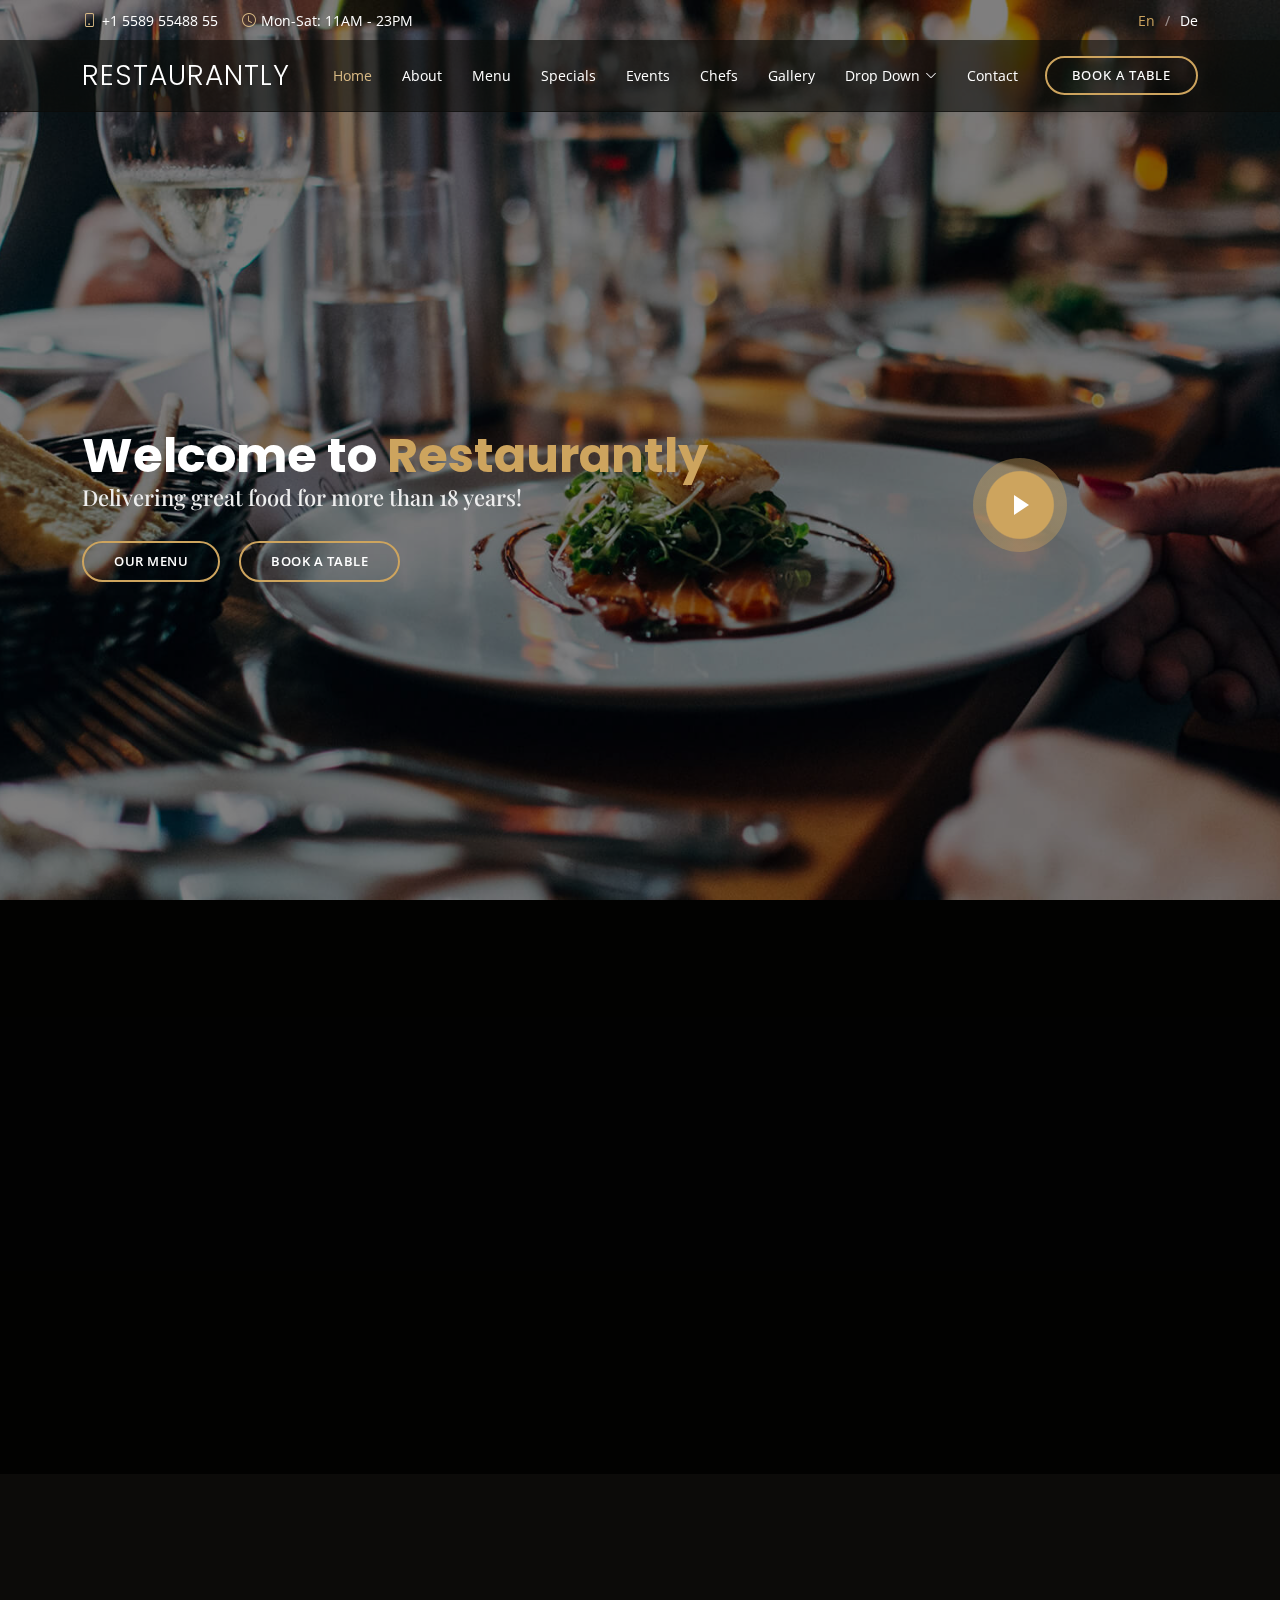
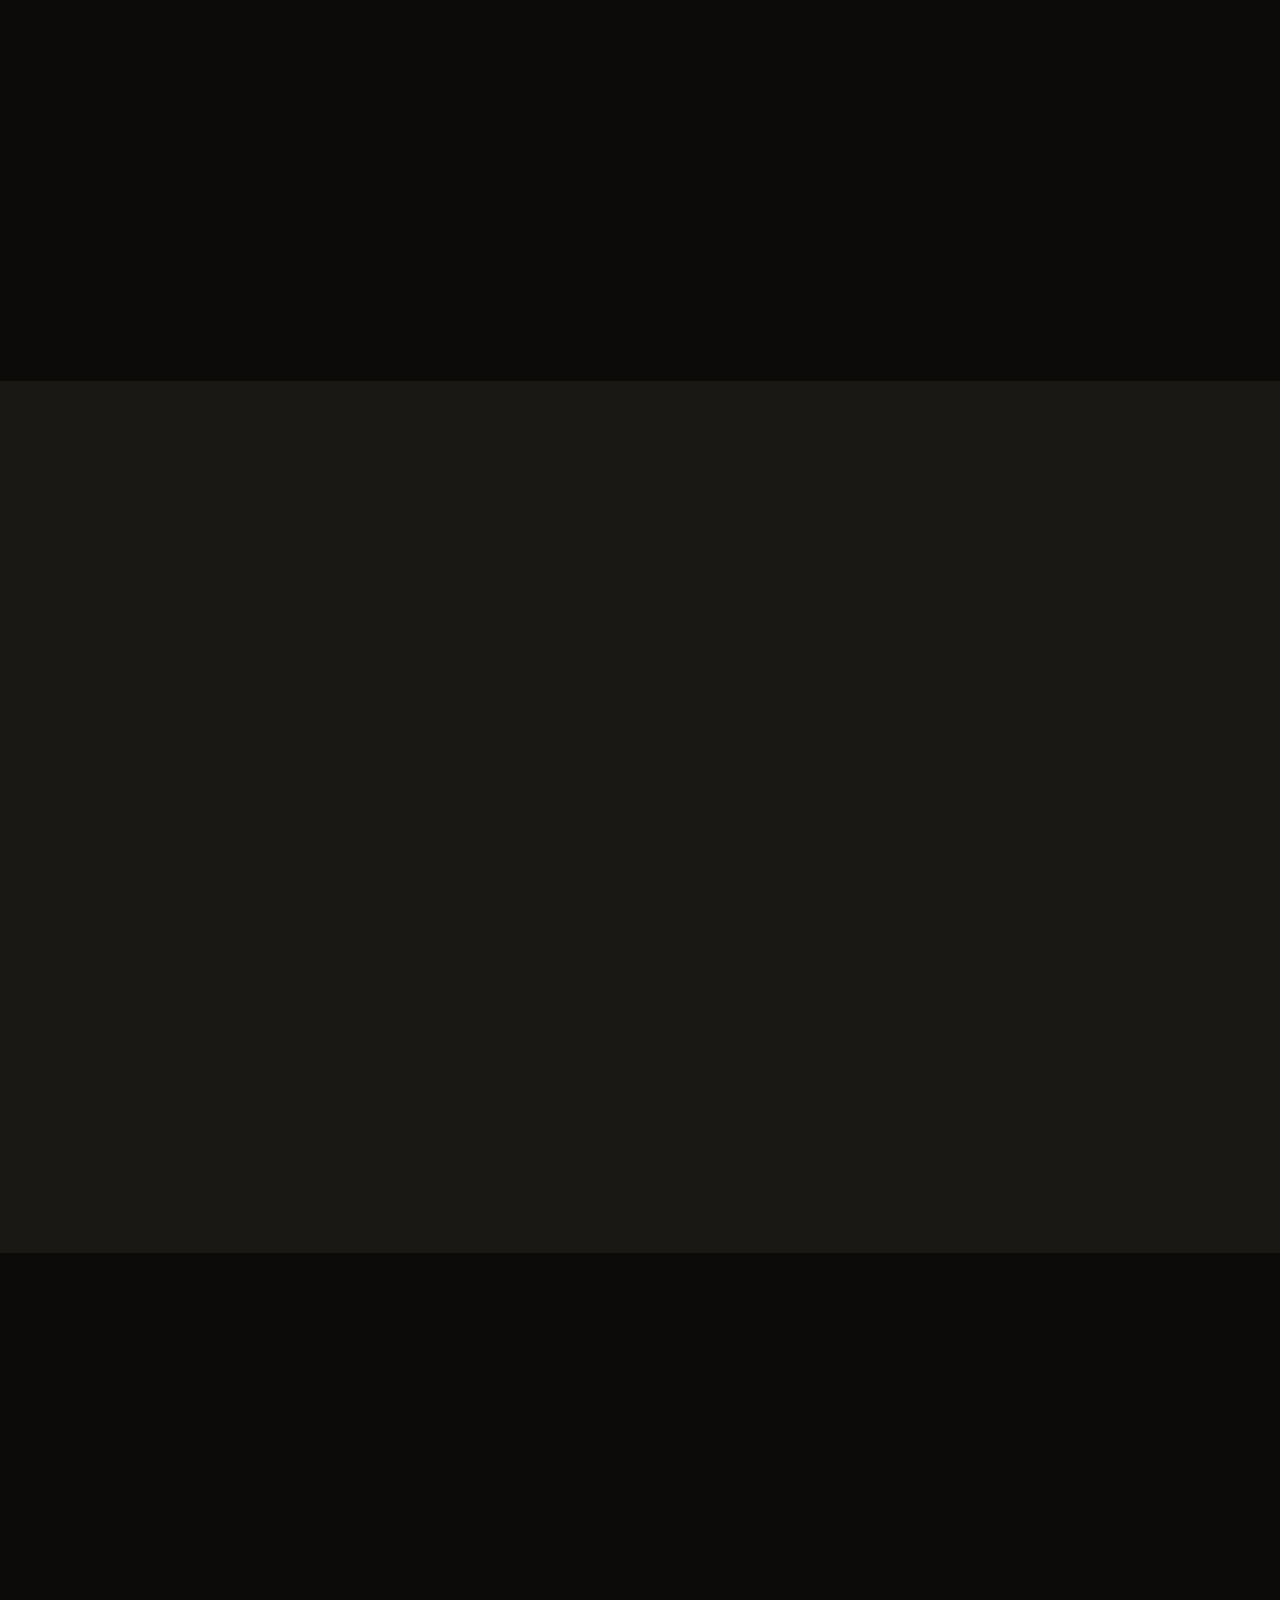
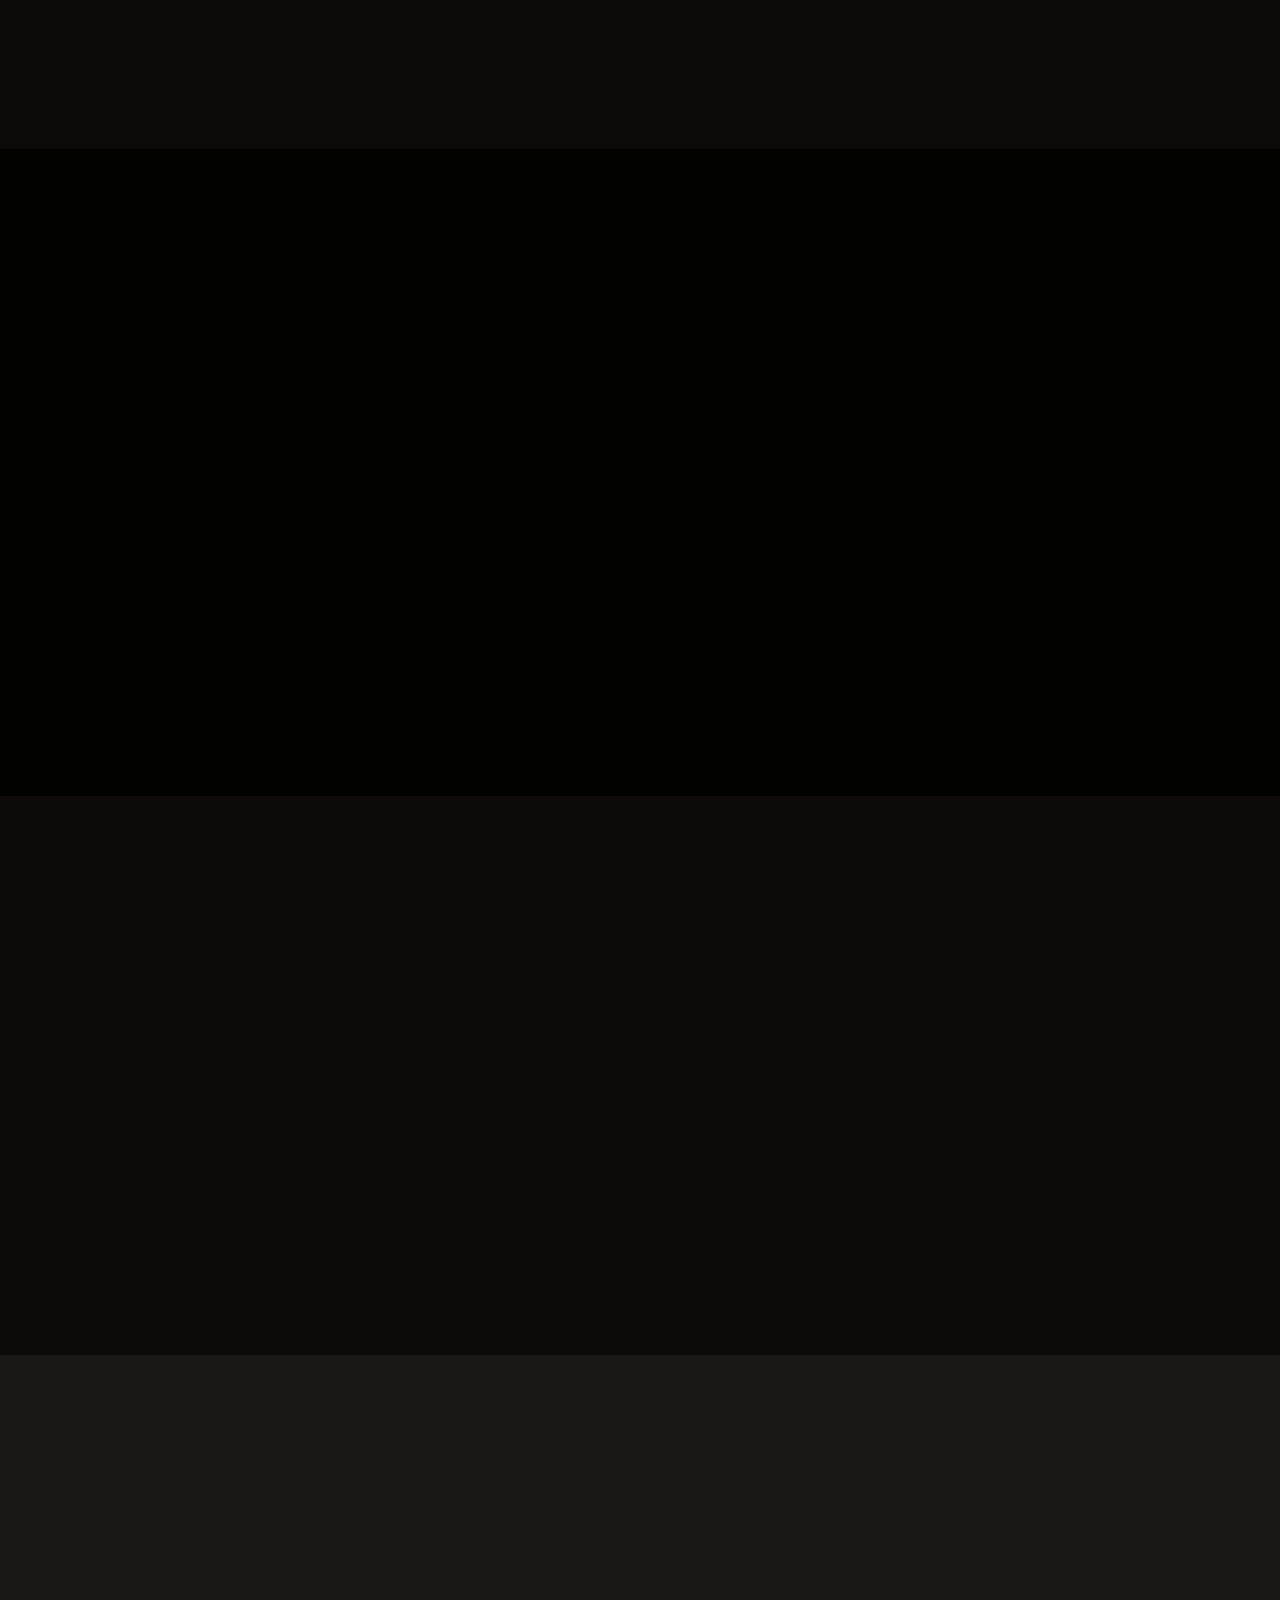
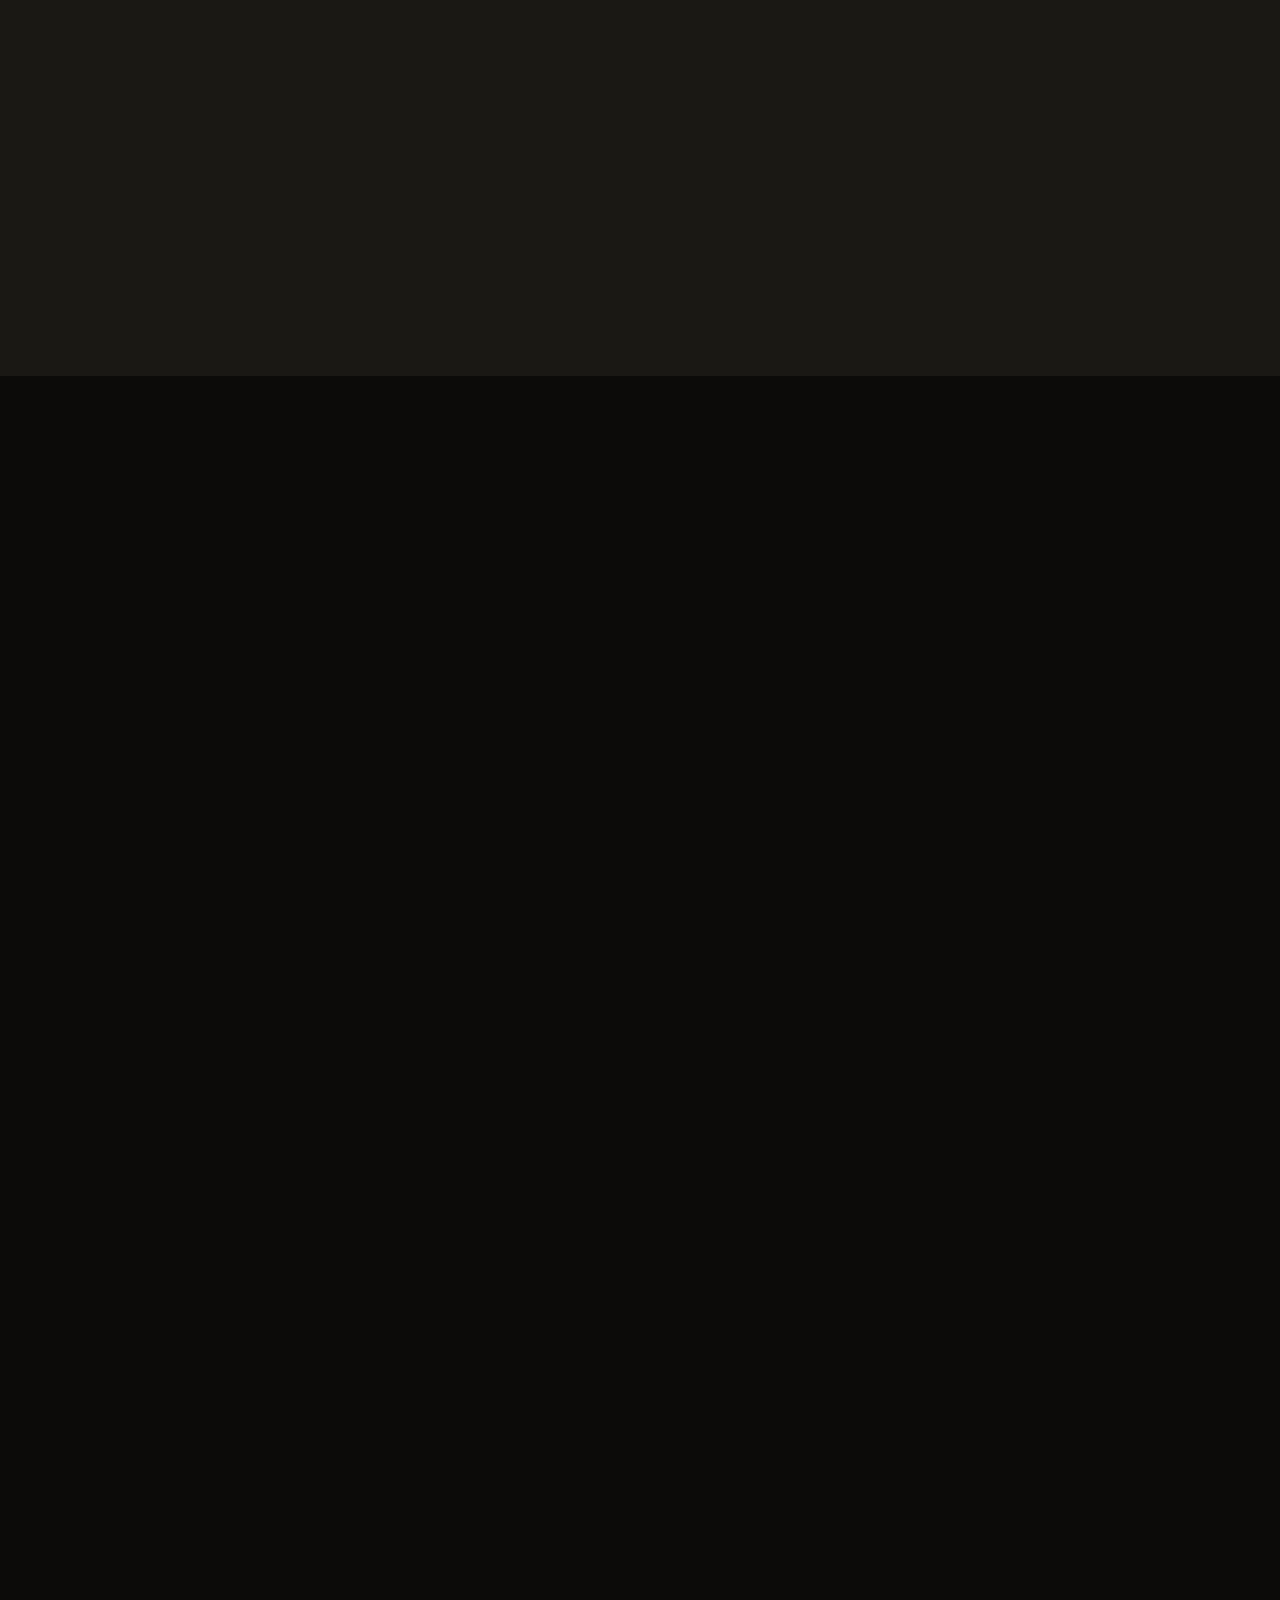
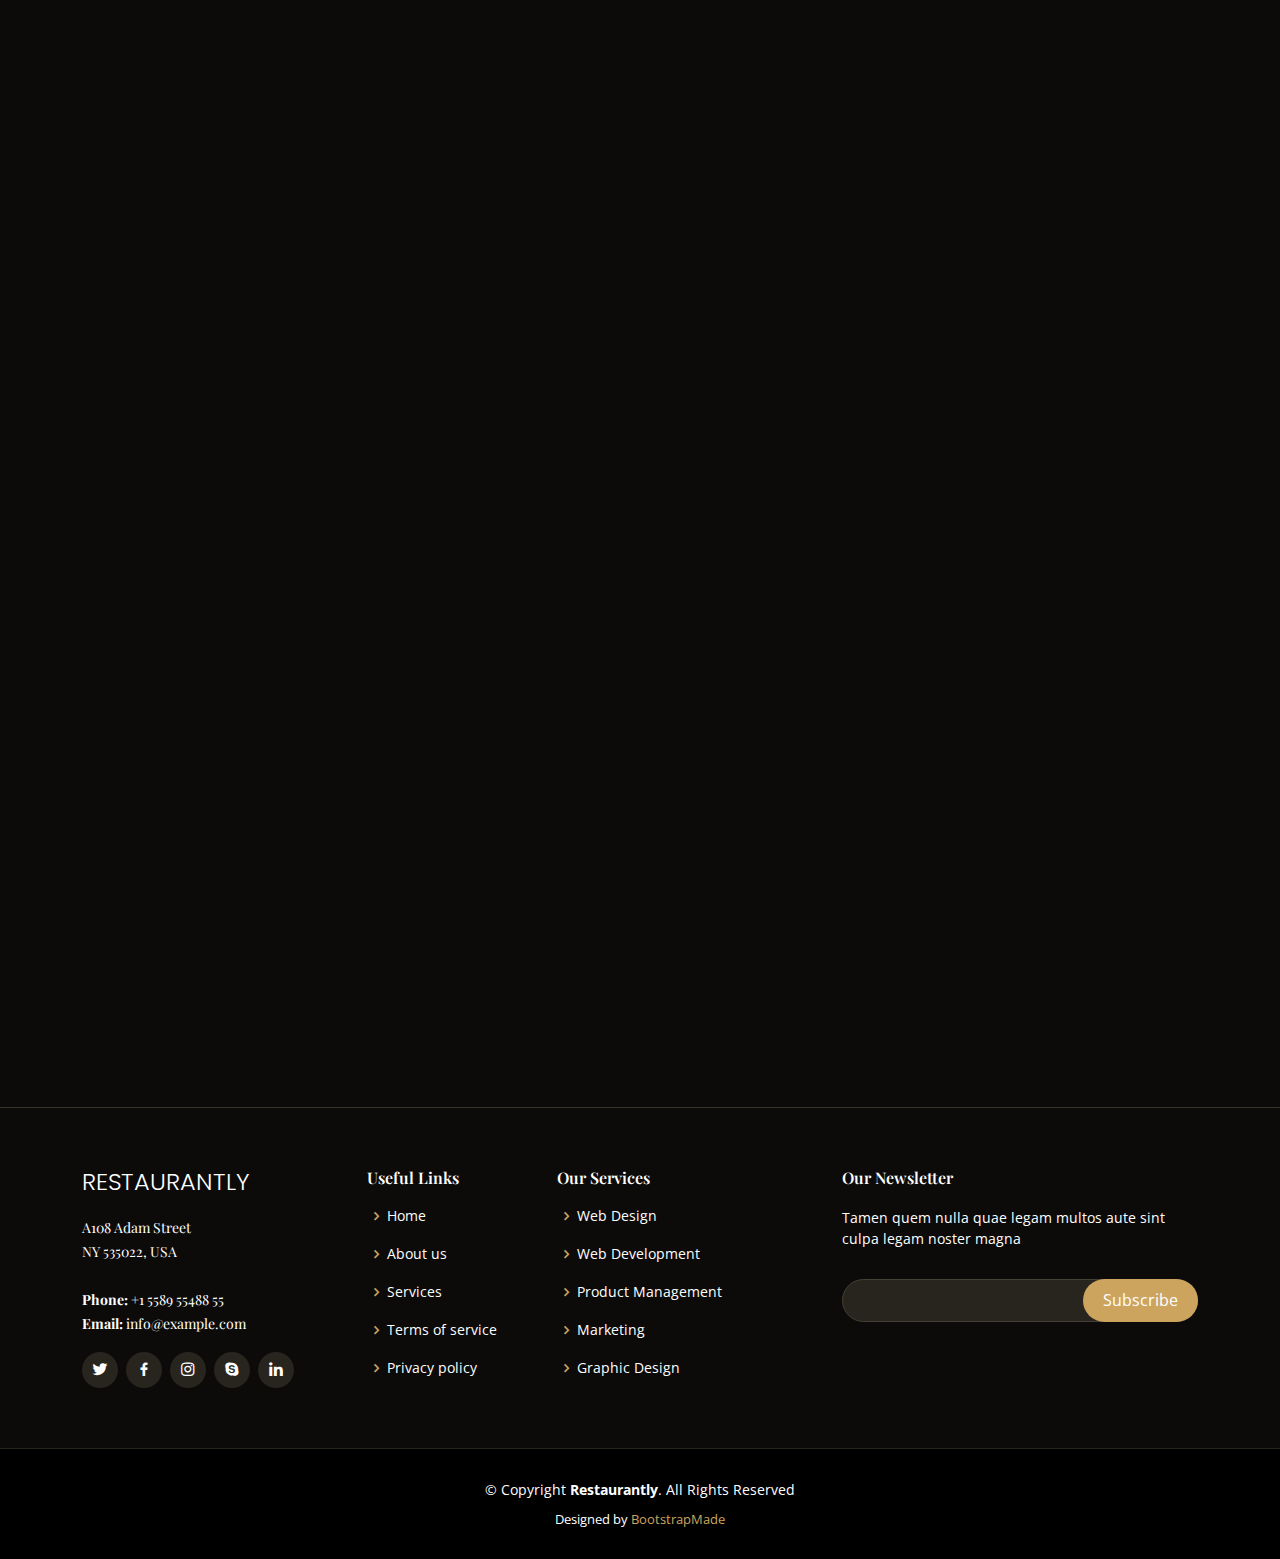
<file: Restaurantly/index.html>
<!DOCTYPE html>
<html lang="en">

<head>
  <meta charset="utf-8">
  <meta content="width=device-width, initial-scale=1.0" name="viewport">

  <title>Restaurantly Bootstrap Template - Index</title>
  <meta content="" name="description">
  <meta content="" name="keywords">

  <!-- Favicons -->
  <link href="assets/img/favicon.png" rel="icon">
  <link href="assets/img/apple-touch-icon.png" rel="apple-touch-icon">

  <!-- Google Fonts -->
  <link href="https://fonts.googleapis.com/css?family=Open+Sans:300,300i,400,400i,600,600i,700,700i|Playfair+Display:ital,wght@0,400;0,500;0,600;0,700;1,400;1,500;1,600;1,700|Poppins:300,300i,400,400i,500,500i,600,600i,700,700i" rel="stylesheet">

  <!-- Vendor CSS Files -->
  <link href="assets/vendor/animate.css/animate.min.css" rel="stylesheet">
  <link href="assets/vendor/aos/aos.css" rel="stylesheet">
  <link href="assets/vendor/bootstrap/css/bootstrap.min.css" rel="stylesheet">
  <link href="assets/vendor/bootstrap-icons/bootstrap-icons.css" rel="stylesheet">
  <link href="assets/vendor/boxicons/css/boxicons.min.css" rel="stylesheet">
  <link href="assets/vendor/glightbox/css/glightbox.min.css" rel="stylesheet">
  <link href="assets/vendor/swiper/swiper-bundle.min.css" rel="stylesheet">

  <!-- Template Main CSS File -->
  <link href="assets/css/style.css" rel="stylesheet">

</head>

<body>

  <!-- ======= Top Bar ======= -->
  <div id="topbar" class="d-flex align-items-center fixed-top">
    <div class="container d-flex justify-content-center justify-content-md-between">

      <div class="contact-info d-flex align-items-center">
        <i class="bi bi-phone d-flex align-items-center"><span>+1 5589 55488 55</span></i>
        <i class="bi bi-clock d-flex align-items-center ms-4"><span> Mon-Sat: 11AM - 23PM</span></i>
      </div>

      <div class="languages d-none d-md-flex align-items-center">
        <ul>
          <li>En</li>
          <li><a href="#">De</a></li>
        </ul>
      </div>
    </div>
  </div>

  <!-- ======= Header ======= -->
  <header id="header" class="fixed-top d-flex align-items-cente">
    <div class="container-fluid container-xl d-flex align-items-center justify-content-lg-between">

      <h1 class="logo me-auto me-lg-0"><a href="index.html">Restaurantly</a></h1>
      <!-- Uncomment below if you prefer to use an image logo -->
      <!-- <a href="index.html" class="logo me-auto me-lg-0"><img src="assets/img/logo.png" alt="" class="img-fluid"></a>-->

      <nav id="navbar" class="navbar order-last order-lg-0">
        <ul>
          <li><a class="nav-link scrollto active" href="#hero">Home</a></li>
          <li><a class="nav-link scrollto" href="#about">About</a></li>
          <li><a class="nav-link scrollto" href="#menu">Menu</a></li>
          <li><a class="nav-link scrollto" href="#specials">Specials</a></li>
          <li><a class="nav-link scrollto" href="#events">Events</a></li>
          <li><a class="nav-link scrollto" href="#chefs">Chefs</a></li>
          <li><a class="nav-link scrollto" href="#gallery">Gallery</a></li>
          <li class="dropdown"><a href="#"><span>Drop Down</span> <i class="bi bi-chevron-down"></i></a>
            <ul>
              <li><a href="#">Drop Down 1</a></li>
              <li class="dropdown"><a href="#"><span>Deep Drop Down</span> <i class="bi bi-chevron-right"></i></a>
                <ul>
                  <li><a href="#">Deep Drop Down 1</a></li>
                  <li><a href="#">Deep Drop Down 2</a></li>
                  <li><a href="#">Deep Drop Down 3</a></li>
                  <li><a href="#">Deep Drop Down 4</a></li>
                  <li><a href="#">Deep Drop Down 5</a></li>
                </ul>
              </li>
              <li><a href="#">Drop Down 2</a></li>
              <li><a href="#">Drop Down 3</a></li>
              <li><a href="#">Drop Down 4</a></li>
            </ul>
          </li>
          <li><a class="nav-link scrollto" href="#contact">Contact</a></li>
        </ul>
        <i class="bi bi-list mobile-nav-toggle"></i>
      </nav><!-- .navbar -->
      <a href="#book-a-table" class="book-a-table-btn scrollto d-none d-lg-flex">Book a table</a>

    </div>
  </header><!-- End Header -->

  <!-- ======= Hero Section ======= -->
  <section id="hero" class="d-flex align-items-center">
    <div class="container position-relative text-center text-lg-start" data-aos="zoom-in" data-aos-delay="100">
      <div class="row">
        <div class="col-lg-8">
          <h1>Welcome to <span>Restaurantly</span></h1>
          <h2>Delivering great food for more than 18 years!</h2>

          <div class="btns">
            <a href="#menu" class="btn-menu animated fadeInUp scrollto">Our Menu</a>
            <a href="#book-a-table" class="btn-book animated fadeInUp scrollto">Book a Table</a>
          </div>
        </div>
        <div class="col-lg-4 d-flex align-items-center justify-content-center position-relative" data-aos="zoom-in" data-aos-delay="200">
          <a href="https://www.youtube.com/watch?v=GlrxcuEDyF8" class="glightbox play-btn"></a>
        </div>

      </div>
    </div>
  </section><!-- End Hero -->

  <main id="main">

    <!-- ======= About Section ======= -->
    <section id="about" class="about">
      <div class="container" data-aos="fade-up">

        <div class="row">
          <div class="col-lg-6 order-1 order-lg-2" data-aos="zoom-in" data-aos-delay="100">
            <div class="about-img">
              <img src="assets/img/about.jpg" alt="">
            </div>
          </div>
          <div class="col-lg-6 pt-4 pt-lg-0 order-2 order-lg-1 content">
            <h3>Voluptatem dignissimos provident quasi corporis voluptates sit assumenda.</h3>
            <p class="fst-italic">
              Lorem ipsum dolor sit amet, consectetur adipiscing elit, sed do eiusmod tempor incididunt ut labore et dolore
              magna aliqua.
            </p>
            <ul>
              <li><i class="bi bi-check-circle"></i> Ullamco laboris nisi ut aliquip ex ea commodo consequat.</li>
              <li><i class="bi bi-check-circle"></i> Duis aute irure dolor in reprehenderit in voluptate velit.</li>
              <li><i class="bi bi-check-circle"></i> Ullamco laboris nisi ut aliquip ex ea commodo consequat. Duis aute irure dolor in reprehenderit in voluptate trideta storacalaperda mastiro dolore eu fugiat nulla pariatur.</li>
            </ul>
            <p>
              Ullamco laboris nisi ut aliquip ex ea commodo consequat. Duis aute irure dolor in reprehenderit in voluptate
              velit esse cillum dolore eu fugiat nulla pariatur. Excepteur sint occaecat cupidatat non proident, sunt in
              culpa qui officia deserunt mollit anim id est laborum
            </p>
          </div>
        </div>

      </div>
    </section><!-- End About Section -->

    <!-- ======= Why Us Section ======= -->
    <section id="why-us" class="why-us">
      <div class="container" data-aos="fade-up">

        <div class="section-title">
          <h2>Why Us</h2>
          <p>Why Choose Our Restaurant</p>
        </div>

        <div class="row">

          <div class="col-lg-4">
            <div class="box" data-aos="zoom-in" data-aos-delay="100">
              <span>01</span>
              <h4>Lorem Ipsum</h4>
              <p>Ulamco laboris nisi ut aliquip ex ea commodo consequat. Et consectetur ducimus vero placeat</p>
            </div>
          </div>

          <div class="col-lg-4 mt-4 mt-lg-0">
            <div class="box" data-aos="zoom-in" data-aos-delay="200">
              <span>02</span>
              <h4>Repellat Nihil</h4>
              <p>Dolorem est fugiat occaecati voluptate velit esse. Dicta veritatis dolor quod et vel dire leno para dest</p>
            </div>
          </div>

          <div class="col-lg-4 mt-4 mt-lg-0">
            <div class="box" data-aos="zoom-in" data-aos-delay="300">
              <span>03</span>
              <h4> Ad ad velit qui</h4>
              <p>Molestiae officiis omnis illo asperiores. Aut doloribus vitae sunt debitis quo vel nam quis</p>
            </div>
          </div>

        </div>

      </div>
    </section><!-- End Why Us Section -->

    <!-- ======= Menu Section ======= -->
    <section id="menu" class="menu section-bg">
      <div class="container" data-aos="fade-up">

        <div class="section-title">
          <h2>Menu</h2>
          <p>Check Our Tasty Menu</p>
        </div>

        <div class="row" data-aos="fade-up" data-aos-delay="100">
          <div class="col-lg-12 d-flex justify-content-center">
            <ul id="menu-flters">
              <li data-filter="*" class="filter-active">All</li>
              <li data-filter=".filter-starters">Starters</li>
              <li data-filter=".filter-salads">Salads</li>
              <li data-filter=".filter-specialty">Specialty</li>
            </ul>
          </div>
        </div>

        <div class="row menu-container" data-aos="fade-up" data-aos-delay="200">

          <div class="col-lg-6 menu-item filter-starters">
            <img src="assets/img/menu/lobster-bisque.jpg" class="menu-img" alt="">
            <div class="menu-content">
              <a href="#">Lobster Bisque</a><span>$5.95</span>
            </div>
            <div class="menu-ingredients">
              Lorem, deren, trataro, filede, nerada
            </div>
          </div>

          <div class="col-lg-6 menu-item filter-specialty">
            <img src="assets/img/menu/bread-barrel.jpg" class="menu-img" alt="">
            <div class="menu-content">
              <a href="#">Bread Barrel</a><span>$6.95</span>
            </div>
            <div class="menu-ingredients">
              Lorem, deren, trataro, filede, nerada
            </div>
          </div>

          <div class="col-lg-6 menu-item filter-starters">
            <img src="assets/img/menu/cake.jpg" class="menu-img" alt="">
            <div class="menu-content">
              <a href="#">Crab Cake</a><span>$7.95</span>
            </div>
            <div class="menu-ingredients">
              A delicate crab cake served on a toasted roll with lettuce and tartar sauce
            </div>
          </div>

          <div class="col-lg-6 menu-item filter-salads">
            <img src="assets/img/menu/caesar.jpg" class="menu-img" alt="">
            <div class="menu-content">
              <a href="#">Caesar Selections</a><span>$8.95</span>
            </div>
            <div class="menu-ingredients">
              Lorem, deren, trataro, filede, nerada
            </div>
          </div>

          <div class="col-lg-6 menu-item filter-specialty">
            <img src="assets/img/menu/tuscan-grilled.jpg" class="menu-img" alt="">
            <div class="menu-content">
              <a href="#">Tuscan Grilled</a><span>$9.95</span>
            </div>
            <div class="menu-ingredients">
              Grilled chicken with provolone, artichoke hearts, and roasted red pesto
            </div>
          </div>

          <div class="col-lg-6 menu-item filter-starters">
            <img src="assets/img/menu/mozzarella.jpg" class="menu-img" alt="">
            <div class="menu-content">
              <a href="#">Mozzarella Stick</a><span>$4.95</span>
            </div>
            <div class="menu-ingredients">
              Lorem, deren, trataro, filede, nerada
            </div>
          </div>

          <div class="col-lg-6 menu-item filter-salads">
            <img src="assets/img/menu/greek-salad.jpg" class="menu-img" alt="">
            <div class="menu-content">
              <a href="#">Greek Salad</a><span>$9.95</span>
            </div>
            <div class="menu-ingredients">
              Fresh spinach, crisp romaine, tomatoes, and Greek olives
            </div>
          </div>

          <div class="col-lg-6 menu-item filter-salads">
            <img src="assets/img/menu/spinach-salad.jpg" class="menu-img" alt="">
            <div class="menu-content">
              <a href="#">Spinach Salad</a><span>$9.95</span>
            </div>
            <div class="menu-ingredients">
              Fresh spinach with mushrooms, hard boiled egg, and warm bacon vinaigrette
            </div>
          </div>

          <div class="col-lg-6 menu-item filter-specialty">
            <img src="assets/img/menu/lobster-roll.jpg" class="menu-img" alt="">
            <div class="menu-content">
              <a href="#">Lobster Roll</a><span>$12.95</span>
            </div>
            <div class="menu-ingredients">
              Plump lobster meat, mayo and crisp lettuce on a toasted bulky roll
            </div>
          </div>

        </div>

      </div>
    </section><!-- End Menu Section -->

    <!-- ======= Specials Section ======= -->
    <section id="specials" class="specials">
      <div class="container" data-aos="fade-up">

        <div class="section-title">
          <h2>Specials</h2>
          <p>Check Our Specials</p>
        </div>

        <div class="row" data-aos="fade-up" data-aos-delay="100">
          <div class="col-lg-3">
            <ul class="nav nav-tabs flex-column">
              <li class="nav-item">
                <a class="nav-link active show" data-bs-toggle="tab" href="#tab-1">Modi sit est</a>
              </li>
              <li class="nav-item">
                <a class="nav-link" data-bs-toggle="tab" href="#tab-2">Unde praesentium sed</a>
              </li>
              <li class="nav-item">
                <a class="nav-link" data-bs-toggle="tab" href="#tab-3">Pariatur explicabo vel</a>
              </li>
              <li class="nav-item">
                <a class="nav-link" data-bs-toggle="tab" href="#tab-4">Nostrum qui quasi</a>
              </li>
              <li class="nav-item">
                <a class="nav-link" data-bs-toggle="tab" href="#tab-5">Iusto ut expedita aut</a>
              </li>
            </ul>
          </div>
          <div class="col-lg-9 mt-4 mt-lg-0">
            <div class="tab-content">
              <div class="tab-pane active show" id="tab-1">
                <div class="row">
                  <div class="col-lg-8 details order-2 order-lg-1">
                    <h3>Architecto ut aperiam autem id</h3>
                    <p class="fst-italic">Qui laudantium consequatur laborum sit qui ad sapiente dila parde sonata raqer a videna mareta paulona marka</p>
                    <p>Et nobis maiores eius. Voluptatibus ut enim blanditiis atque harum sint. Laborum eos ipsum ipsa odit magni. Incidunt hic ut molestiae aut qui. Est repellat minima eveniet eius et quis magni nihil. Consequatur dolorem quaerat quos qui similique accusamus nostrum rem vero</p>
                  </div>
                  <div class="col-lg-4 text-center order-1 order-lg-2">
                    <img src="assets/img/specials-1.png" alt="" class="img-fluid">
                  </div>
                </div>
              </div>
              <div class="tab-pane" id="tab-2">
                <div class="row">
                  <div class="col-lg-8 details order-2 order-lg-1">
                    <h3>Et blanditiis nemo veritatis excepturi</h3>
                    <p class="fst-italic">Qui laudantium consequatur laborum sit qui ad sapiente dila parde sonata raqer a videna mareta paulona marka</p>
                    <p>Ea ipsum voluptatem consequatur quis est. Illum error ullam omnis quia et reiciendis sunt sunt est. Non aliquid repellendus itaque accusamus eius et velit ipsa voluptates. Optio nesciunt eaque beatae accusamus lerode pakto madirna desera vafle de nideran pal</p>
                  </div>
                  <div class="col-lg-4 text-center order-1 order-lg-2">
                    <img src="assets/img/specials-2.png" alt="" class="img-fluid">
                  </div>
                </div>
              </div>
              <div class="tab-pane" id="tab-3">
                <div class="row">
                  <div class="col-lg-8 details order-2 order-lg-1">
                    <h3>Impedit facilis occaecati odio neque aperiam sit</h3>
                    <p class="fst-italic">Eos voluptatibus quo. Odio similique illum id quidem non enim fuga. Qui natus non sunt dicta dolor et. In asperiores velit quaerat perferendis aut</p>
                    <p>Iure officiis odit rerum. Harum sequi eum illum corrupti culpa veritatis quisquam. Neque necessitatibus illo rerum eum ut. Commodi ipsam minima molestiae sed laboriosam a iste odio. Earum odit nesciunt fugiat sit ullam. Soluta et harum voluptatem optio quae</p>
                  </div>
                  <div class="col-lg-4 text-center order-1 order-lg-2">
                    <img src="assets/img/specials-3.png" alt="" class="img-fluid">
                  </div>
                </div>
              </div>
              <div class="tab-pane" id="tab-4">
                <div class="row">
                  <div class="col-lg-8 details order-2 order-lg-1">
                    <h3>Fuga dolores inventore laboriosam ut est accusamus laboriosam dolore</h3>
                    <p class="fst-italic">Totam aperiam accusamus. Repellat consequuntur iure voluptas iure porro quis delectus</p>
                    <p>Eaque consequuntur consequuntur libero expedita in voluptas. Nostrum ipsam necessitatibus aliquam fugiat debitis quis velit. Eum ex maxime error in consequatur corporis atque. Eligendi asperiores sed qui veritatis aperiam quia a laborum inventore</p>
                  </div>
                  <div class="col-lg-4 text-center order-1 order-lg-2">
                    <img src="assets/img/specials-4.png" alt="" class="img-fluid">
                  </div>
                </div>
              </div>
              <div class="tab-pane" id="tab-5">
                <div class="row">
                  <div class="col-lg-8 details order-2 order-lg-1">
                    <h3>Est eveniet ipsam sindera pad rone matrelat sando reda</h3>
                    <p class="fst-italic">Omnis blanditiis saepe eos autem qui sunt debitis porro quia.</p>
                    <p>Exercitationem nostrum omnis. Ut reiciendis repudiandae minus. Omnis recusandae ut non quam ut quod eius qui. Ipsum quia odit vero atque qui quibusdam amet. Occaecati sed est sint aut vitae molestiae voluptate vel</p>
                  </div>
                  <div class="col-lg-4 text-center order-1 order-lg-2">
                    <img src="assets/img/specials-5.png" alt="" class="img-fluid">
                  </div>
                </div>
              </div>
            </div>
          </div>
        </div>

      </div>
    </section><!-- End Specials Section -->

    <!-- ======= Events Section ======= -->
    <section id="events" class="events">
      <div class="container" data-aos="fade-up">

        <div class="section-title">
          <h2>Events</h2>
          <p>Organize Your Events in our Restaurant</p>
        </div>

        <div class="events-slider swiper-container" data-aos="fade-up" data-aos-delay="100">
          <div class="swiper-wrapper">

            <div class="swiper-slide">
              <div class="row event-item">
                <div class="col-lg-6">
                  <img src="assets/img/event-birthday.jpg" class="img-fluid" alt="">
                </div>
                <div class="col-lg-6 pt-4 pt-lg-0 content">
                  <h3>Birthday Parties</h3>
                  <div class="price">
                    <p><span>$189</span></p>
                  </div>
                  <p class="fst-italic">
                    Lorem ipsum dolor sit amet, consectetur adipiscing elit, sed do eiusmod tempor incididunt ut labore et dolore
                    magna aliqua.
                  </p>
                  <ul>
                    <li><i class="bi bi-check-circled"></i> Ullamco laboris nisi ut aliquip ex ea commodo consequat.</li>
                    <li><i class="bi bi-check-circled"></i> Duis aute irure dolor in reprehenderit in voluptate velit.</li>
                    <li><i class="bi bi-check-circled"></i> Ullamco laboris nisi ut aliquip ex ea commodo consequat.</li>
                  </ul>
                  <p>
                    Ullamco laboris nisi ut aliquip ex ea commodo consequat. Duis aute irure dolor in reprehenderit in voluptate
                    velit esse cillum dolore eu fugiat nulla pariatur
                  </p>
                </div>
              </div>
            </div><!-- End testimonial item -->

            <div class="swiper-slide">
              <div class="row event-item">
                <div class="col-lg-6">
                  <img src="assets/img/event-private.jpg" class="img-fluid" alt="">
                </div>
                <div class="col-lg-6 pt-4 pt-lg-0 content">
                  <h3>Private Parties</h3>
                  <div class="price">
                    <p><span>$290</span></p>
                  </div>
                  <p class="fst-italic">
                    Lorem ipsum dolor sit amet, consectetur adipiscing elit, sed do eiusmod tempor incididunt ut labore et dolore
                    magna aliqua.
                  </p>
                  <ul>
                    <li><i class="bi bi-check-circled"></i> Ullamco laboris nisi ut aliquip ex ea commodo consequat.</li>
                    <li><i class="bi bi-check-circled"></i> Duis aute irure dolor in reprehenderit in voluptate velit.</li>
                    <li><i class="bi bi-check-circled"></i> Ullamco laboris nisi ut aliquip ex ea commodo consequat.</li>
                  </ul>
                  <p>
                    Ullamco laboris nisi ut aliquip ex ea commodo consequat. Duis aute irure dolor in reprehenderit in voluptate
                    velit esse cillum dolore eu fugiat nulla pariatur
                  </p>
                </div>
              </div>
            </div><!-- End testimonial item -->

            <div class="swiper-slide">
              <div class="row event-item">
                <div class="col-lg-6">
                  <img src="assets/img/event-custom.jpg" class="img-fluid" alt="">
                </div>
                <div class="col-lg-6 pt-4 pt-lg-0 content">
                  <h3>Custom Parties</h3>
                  <div class="price">
                    <p><span>$99</span></p>
                  </div>
                  <p class="fst-italic">
                    Lorem ipsum dolor sit amet, consectetur adipiscing elit, sed do eiusmod tempor incididunt ut labore et dolore
                    magna aliqua.
                  </p>
                  <ul>
                    <li><i class="bi bi-check-circled"></i> Ullamco laboris nisi ut aliquip ex ea commodo consequat.</li>
                    <li><i class="bi bi-check-circled"></i> Duis aute irure dolor in reprehenderit in voluptate velit.</li>
                    <li><i class="bi bi-check-circled"></i> Ullamco laboris nisi ut aliquip ex ea commodo consequat.</li>
                  </ul>
                  <p>
                    Ullamco laboris nisi ut aliquip ex ea commodo consequat. Duis aute irure dolor in reprehenderit in voluptate
                    velit esse cillum dolore eu fugiat nulla pariatur
                  </p>
                </div>
              </div>
            </div><!-- End testimonial item -->

          </div>
          <div class="swiper-pagination"></div>
        </div>

      </div>
    </section><!-- End Events Section -->

    <!-- ======= Book A Table Section ======= -->
    <section id="book-a-table" class="book-a-table">
      <div class="container" data-aos="fade-up">

        <div class="section-title">
          <h2>Reservation</h2>
          <p>Book a Table</p>
        </div>

        <form action="forms/book-a-table.php" method="post" role="form" class="php-email-form" data-aos="fade-up" data-aos-delay="100">
          <div class="row">
            <div class="col-lg-4 col-md-6 form-group">
              <input type="text" name="name" class="form-control" id="name" placeholder="Your Name" data-rule="minlen:4" data-msg="Please enter at least 4 chars">
              <div class="validate"></div>
            </div>
            <div class="col-lg-4 col-md-6 form-group mt-3 mt-md-0">
              <input type="email" class="form-control" name="email" id="email" placeholder="Your Email" data-rule="email" data-msg="Please enter a valid email">
              <div class="validate"></div>
            </div>
            <div class="col-lg-4 col-md-6 form-group mt-3 mt-md-0">
              <input type="text" class="form-control" name="phone" id="phone" placeholder="Your Phone" data-rule="minlen:4" data-msg="Please enter at least 4 chars">
              <div class="validate"></div>
            </div>
            <div class="col-lg-4 col-md-6 form-group mt-3">
              <input type="text" name="date" class="form-control" id="date" placeholder="Date" data-rule="minlen:4" data-msg="Please enter at least 4 chars">
              <div class="validate"></div>
            </div>
            <div class="col-lg-4 col-md-6 form-group mt-3">
              <input type="text" class="form-control" name="time" id="time" placeholder="Time" data-rule="minlen:4" data-msg="Please enter at least 4 chars">
              <div class="validate"></div>
            </div>
            <div class="col-lg-4 col-md-6 form-group mt-3">
              <input type="number" class="form-control" name="people" id="people" placeholder="# of people" data-rule="minlen:1" data-msg="Please enter at least 1 chars">
              <div class="validate"></div>
            </div>
          </div>
          <div class="form-group mt-3">
            <textarea class="form-control" name="message" rows="5" placeholder="Message"></textarea>
            <div class="validate"></div>
          </div>
          <div class="mb-3">
            <div class="loading">Loading</div>
            <div class="error-message"></div>
            <div class="sent-message">Your booking request was sent. We will call back or send an Email to confirm your reservation. Thank you!</div>
          </div>
          <div class="text-center"><button type="submit">Book a Table</button></div>
        </form>

      </div>
    </section><!-- End Book A Table Section -->

    <!-- ======= Testimonials Section ======= -->
    <section id="testimonials" class="testimonials section-bg">
      <div class="container" data-aos="fade-up">

        <div class="section-title">
          <h2>Testimonials</h2>
          <p>What they're saying about us</p>
        </div>

        <div class="testimonials-slider swiper-container" data-aos="fade-up" data-aos-delay="100">
          <div class="swiper-wrapper">

            <div class="swiper-slide">
              <div class="testimonial-item">
                <p>
                  <i class="bx bxs-quote-alt-left quote-icon-left"></i>
                  Proin iaculis purus consequat sem cure digni ssim donec porttitora entum suscipit rhoncus. Accusantium quam, ultricies eget id, aliquam eget nibh et. Maecen aliquam, risus at semper.
                  <i class="bx bxs-quote-alt-right quote-icon-right"></i>
                </p>
                <img src="assets/img/testimonials/testimonials-1.jpg" class="testimonial-img" alt="">
                <h3>Saul Goodman</h3>
                <h4>Ceo &amp; Founder</h4>
              </div>
            </div><!-- End testimonial item -->

            <div class="swiper-slide">
              <div class="testimonial-item">
                <p>
                  <i class="bx bxs-quote-alt-left quote-icon-left"></i>
                  Export tempor illum tamen malis malis eram quae irure esse labore quem cillum quid cillum eram malis quorum velit fore eram velit sunt aliqua noster fugiat irure amet legam anim culpa.
                  <i class="bx bxs-quote-alt-right quote-icon-right"></i>
                </p>
                <img src="assets/img/testimonials/testimonials-2.jpg" class="testimonial-img" alt="">
                <h3>Sara Wilsson</h3>
                <h4>Designer</h4>
              </div>
            </div><!-- End testimonial item -->

            <div class="swiper-slide">
              <div class="testimonial-item">
                <p>
                  <i class="bx bxs-quote-alt-left quote-icon-left"></i>
                  Enim nisi quem export duis labore cillum quae magna enim sint quorum nulla quem veniam duis minim tempor labore quem eram duis noster aute amet eram fore quis sint minim.
                  <i class="bx bxs-quote-alt-right quote-icon-right"></i>
                </p>
                <img src="assets/img/testimonials/testimonials-3.jpg" class="testimonial-img" alt="">
                <h3>Jena Karlis</h3>
                <h4>Store Owner</h4>
              </div>
            </div><!-- End testimonial item -->

            <div class="swiper-slide">
              <div class="testimonial-item">
                <p>
                  <i class="bx bxs-quote-alt-left quote-icon-left"></i>
                  Fugiat enim eram quae cillum dolore dolor amet nulla culpa multos export minim fugiat minim velit minim dolor enim duis veniam ipsum anim magna sunt elit fore quem dolore labore illum veniam.
                  <i class="bx bxs-quote-alt-right quote-icon-right"></i>
                </p>
                <img src="assets/img/testimonials/testimonials-4.jpg" class="testimonial-img" alt="">
                <h3>Matt Brandon</h3>
                <h4>Freelancer</h4>
              </div>
            </div><!-- End testimonial item -->

            <div class="swiper-slide">
              <div class="testimonial-item">
                <p>
                  <i class="bx bxs-quote-alt-left quote-icon-left"></i>
                  Quis quorum aliqua sint quem legam fore sunt eram irure aliqua veniam tempor noster veniam enim culpa labore duis sunt culpa nulla illum cillum fugiat legam esse veniam culpa fore nisi cillum quid.
                  <i class="bx bxs-quote-alt-right quote-icon-right"></i>
                </p>
                <img src="assets/img/testimonials/testimonials-5.jpg" class="testimonial-img" alt="">
                <h3>John Larson</h3>
                <h4>Entrepreneur</h4>
              </div>
            </div><!-- End testimonial item -->

          </div>
          <div class="swiper-pagination"></div>
        </div>

      </div>
    </section><!-- End Testimonials Section -->

    <!-- ======= Gallery Section ======= -->
    <section id="gallery" class="gallery">

      <div class="container" data-aos="fade-up">
        <div class="section-title">
          <h2>Gallery</h2>
          <p>Some photos from Our Restaurant</p>
        </div>
      </div>

      <div class="container-fluid" data-aos="fade-up" data-aos-delay="100">

        <div class="row g-0">

          <div class="col-lg-3 col-md-4">
            <div class="gallery-item">
              <a href="assets/img/gallery/gallery-1.jpg" class="gallery-lightbox" data-gall="gallery-item">
                <img src="assets/img/gallery/gallery-1.jpg" alt="" class="img-fluid">
              </a>
            </div>
          </div>

          <div class="col-lg-3 col-md-4">
            <div class="gallery-item">
              <a href="assets/img/gallery/gallery-2.jpg" class="gallery-lightbox" data-gall="gallery-item">
                <img src="assets/img/gallery/gallery-2.jpg" alt="" class="img-fluid">
              </a>
            </div>
          </div>

          <div class="col-lg-3 col-md-4">
            <div class="gallery-item">
              <a href="assets/img/gallery/gallery-3.jpg" class="gallery-lightbox" data-gall="gallery-item">
                <img src="assets/img/gallery/gallery-3.jpg" alt="" class="img-fluid">
              </a>
            </div>
          </div>

          <div class="col-lg-3 col-md-4">
            <div class="gallery-item">
              <a href="assets/img/gallery/gallery-4.jpg" class="gallery-lightbox" data-gall="gallery-item">
                <img src="assets/img/gallery/gallery-4.jpg" alt="" class="img-fluid">
              </a>
            </div>
          </div>

          <div class="col-lg-3 col-md-4">
            <div class="gallery-item">
              <a href="assets/img/gallery/gallery-5.jpg" class="gallery-lightbox" data-gall="gallery-item">
                <img src="assets/img/gallery/gallery-5.jpg" alt="" class="img-fluid">
              </a>
            </div>
          </div>

          <div class="col-lg-3 col-md-4">
            <div class="gallery-item">
              <a href="assets/img/gallery/gallery-6.jpg" class="gallery-lightbox" data-gall="gallery-item">
                <img src="assets/img/gallery/gallery-6.jpg" alt="" class="img-fluid">
              </a>
            </div>
          </div>

          <div class="col-lg-3 col-md-4">
            <div class="gallery-item">
              <a href="assets/img/gallery/gallery-7.jpg" class="gallery-lightbox" data-gall="gallery-item">
                <img src="assets/img/gallery/gallery-7.jpg" alt="" class="img-fluid">
              </a>
            </div>
          </div>

          <div class="col-lg-3 col-md-4">
            <div class="gallery-item">
              <a href="assets/img/gallery/gallery-8.jpg" class="gallery-lightbox" data-gall="gallery-item">
                <img src="assets/img/gallery/gallery-8.jpg" alt="" class="img-fluid">
              </a>
            </div>
          </div>

        </div>

      </div>
    </section><!-- End Gallery Section -->

    <!-- ======= Chefs Section ======= -->
    <section id="chefs" class="chefs">
      <div class="container" data-aos="fade-up">

        <div class="section-title">
          <h2>Chefs</h2>
          <p>Our Proffesional Chefs</p>
        </div>

        <div class="row">

          <div class="col-lg-4 col-md-6">
            <div class="member" data-aos="zoom-in" data-aos-delay="100">
              <img src="assets/img/chefs/chefs-1.jpg" class="img-fluid" alt="">
              <div class="member-info">
                <div class="member-info-content">
                  <h4>Walter White</h4>
                  <span>Master Chef</span>
                </div>
                <div class="social">
                  <a href=""><i class="bi bi-twitter"></i></a>
                  <a href=""><i class="bi bi-facebook"></i></a>
                  <a href=""><i class="bi bi-instagram"></i></a>
                  <a href=""><i class="bi bi-linkedin"></i></a>
                </div>
              </div>
            </div>
          </div>

          <div class="col-lg-4 col-md-6">
            <div class="member" data-aos="zoom-in" data-aos-delay="200">
              <img src="assets/img/chefs/chefs-2.jpg" class="img-fluid" alt="">
              <div class="member-info">
                <div class="member-info-content">
                  <h4>Sarah Jhonson</h4>
                  <span>Patissier</span>
                </div>
                <div class="social">
                  <a href=""><i class="bi bi-twitter"></i></a>
                  <a href=""><i class="bi bi-facebook"></i></a>
                  <a href=""><i class="bi bi-instagram"></i></a>
                  <a href=""><i class="bi bi-linkedin"></i></a>
                </div>
              </div>
            </div>
          </div>

          <div class="col-lg-4 col-md-6">
            <div class="member" data-aos="zoom-in" data-aos-delay="300">
              <img src="assets/img/chefs/chefs-3.jpg" class="img-fluid" alt="">
              <div class="member-info">
                <div class="member-info-content">
                  <h4>William Anderson</h4>
                  <span>Cook</span>
                </div>
                <div class="social">
                  <a href=""><i class="bi bi-twitter"></i></a>
                  <a href=""><i class="bi bi-facebook"></i></a>
                  <a href=""><i class="bi bi-instagram"></i></a>
                  <a href=""><i class="bi bi-linkedin"></i></a>
                </div>
              </div>
            </div>
          </div>

        </div>

      </div>
    </section><!-- End Chefs Section -->

    <!-- ======= Contact Section ======= -->
    <section id="contact" class="contact">
      <div class="container" data-aos="fade-up">

        <div class="section-title">
          <h2>Contact</h2>
          <p>Contact Us</p>
        </div>
      </div>

      <div data-aos="fade-up">
        <iframe style="border:0; width: 100%; height: 350px;" src="https://www.google.com/maps/embed?pb=!1m14!1m8!1m3!1d12097.433213460943!2d-74.0062269!3d40.7101282!3m2!1i1024!2i768!4f13.1!3m3!1m2!1s0x0%3A0xb89d1fe6bc499443!2sDowntown+Conference+Center!5e0!3m2!1smk!2sbg!4v1539943755621" frameborder="0" allowfullscreen></iframe>
      </div>

      <div class="container" data-aos="fade-up">

        <div class="row mt-5">

          <div class="col-lg-4">
            <div class="info">
              <div class="address">
                <i class="bi bi-geo-alt"></i>
                <h4>Location:</h4>
                <p>A108 Adam Street, New York, NY 535022</p>
              </div>

              <div class="open-hours">
                <i class="bi bi-clock"></i>
                <h4>Open Hours:</h4>
                <p>
                  Monday-Saturday:<br>
                  11:00 AM - 2300 PM
                </p>
              </div>

              <div class="email">
                <i class="bi bi-envelope"></i>
                <h4>Email:</h4>
                <p>info@example.com</p>
              </div>

              <div class="phone">
                <i class="bi bi-phone"></i>
                <h4>Call:</h4>
                <p>+1 5589 55488 55s</p>
              </div>

            </div>

          </div>

          <div class="col-lg-8 mt-5 mt-lg-0">

            <form action="forms/contact.php" method="post" role="form" class="php-email-form">
              <div class="row">
                <div class="col-md-6 form-group">
                  <input type="text" name="name" class="form-control" id="name" placeholder="Your Name" required>
                </div>
                <div class="col-md-6 form-group mt-3 mt-md-0">
                  <input type="email" class="form-control" name="email" id="email" placeholder="Your Email" required>
                </div>
              </div>
              <div class="form-group mt-3">
                <input type="text" class="form-control" name="subject" id="subject" placeholder="Subject" required>
              </div>
              <div class="form-group mt-3">
                <textarea class="form-control" name="message" rows="8" placeholder="Message" required></textarea>
              </div>
              <div class="my-3">
                <div class="loading">Loading</div>
                <div class="error-message"></div>
                <div class="sent-message">Your message has been sent. Thank you!</div>
              </div>
              <div class="text-center"><button type="submit">Send Message</button></div>
            </form>

          </div>

        </div>

      </div>
    </section><!-- End Contact Section -->

  </main><!-- End #main -->

  <!-- ======= Footer ======= -->
  <footer id="footer">
    <div class="footer-top">
      <div class="container">
        <div class="row">

          <div class="col-lg-3 col-md-6">
            <div class="footer-info">
              <h3>Restaurantly</h3>
              <p>
                A108 Adam Street <br>
                NY 535022, USA<br><br>
                <strong>Phone:</strong> +1 5589 55488 55<br>
                <strong>Email:</strong> info@example.com<br>
              </p>
              <div class="social-links mt-3">
                <a href="#" class="twitter"><i class="bx bxl-twitter"></i></a>
                <a href="#" class="facebook"><i class="bx bxl-facebook"></i></a>
                <a href="#" class="instagram"><i class="bx bxl-instagram"></i></a>
                <a href="#" class="google-plus"><i class="bx bxl-skype"></i></a>
                <a href="#" class="linkedin"><i class="bx bxl-linkedin"></i></a>
              </div>
            </div>
          </div>

          <div class="col-lg-2 col-md-6 footer-links">
            <h4>Useful Links</h4>
            <ul>
              <li><i class="bx bx-chevron-right"></i> <a href="#">Home</a></li>
              <li><i class="bx bx-chevron-right"></i> <a href="#">About us</a></li>
              <li><i class="bx bx-chevron-right"></i> <a href="#">Services</a></li>
              <li><i class="bx bx-chevron-right"></i> <a href="#">Terms of service</a></li>
              <li><i class="bx bx-chevron-right"></i> <a href="#">Privacy policy</a></li>
            </ul>
          </div>

          <div class="col-lg-3 col-md-6 footer-links">
            <h4>Our Services</h4>
            <ul>
              <li><i class="bx bx-chevron-right"></i> <a href="#">Web Design</a></li>
              <li><i class="bx bx-chevron-right"></i> <a href="#">Web Development</a></li>
              <li><i class="bx bx-chevron-right"></i> <a href="#">Product Management</a></li>
              <li><i class="bx bx-chevron-right"></i> <a href="#">Marketing</a></li>
              <li><i class="bx bx-chevron-right"></i> <a href="#">Graphic Design</a></li>
            </ul>
          </div>

          <div class="col-lg-4 col-md-6 footer-newsletter">
            <h4>Our Newsletter</h4>
            <p>Tamen quem nulla quae legam multos aute sint culpa legam noster magna</p>
            <form action="" method="post">
              <input type="email" name="email"><input type="submit" value="Subscribe">
            </form>

          </div>

        </div>
      </div>
    </div>

    <div class="container">
      <div class="copyright">
        &copy; Copyright <strong><span>Restaurantly</span></strong>. All Rights Reserved
      </div>
      <div class="credits">
        <!-- All the links in the footer should remain intact. -->
        <!-- You can delete the links only if you purchased the pro version. -->
        <!-- Licensing information: https://bootstrapmade.com/license/ -->
        <!-- Purchase the pro version with working PHP/AJAX contact form: https://bootstrapmade.com/restaurantly-restaurant-template/ -->
        Designed by <a href="https://bootstrapmade.com/">BootstrapMade</a>
      </div>
    </div>
  </footer><!-- End Footer -->

  <div id="preloader"></div>
  <a href="#" class="back-to-top d-flex align-items-center justify-content-center"><i class="bi bi-arrow-up-short"></i></a>

  <!-- Vendor JS Files -->
  <script src="assets/vendor/aos/aos.js"></script>
  <script src="assets/vendor/bootstrap/js/bootstrap.bundle.min.js"></script>
  <script src="assets/vendor/glightbox/js/glightbox.min.js"></script>
  <script src="assets/vendor/isotope-layout/isotope.pkgd.min.js"></script>
  <script src="assets/vendor/php-email-form/validate.js"></script>
  <script src="assets/vendor/swiper/swiper-bundle.min.js"></script>

  <!-- Template Main JS File -->
  <script src="assets/js/main.js"></script>

</body>

</html>
</file>
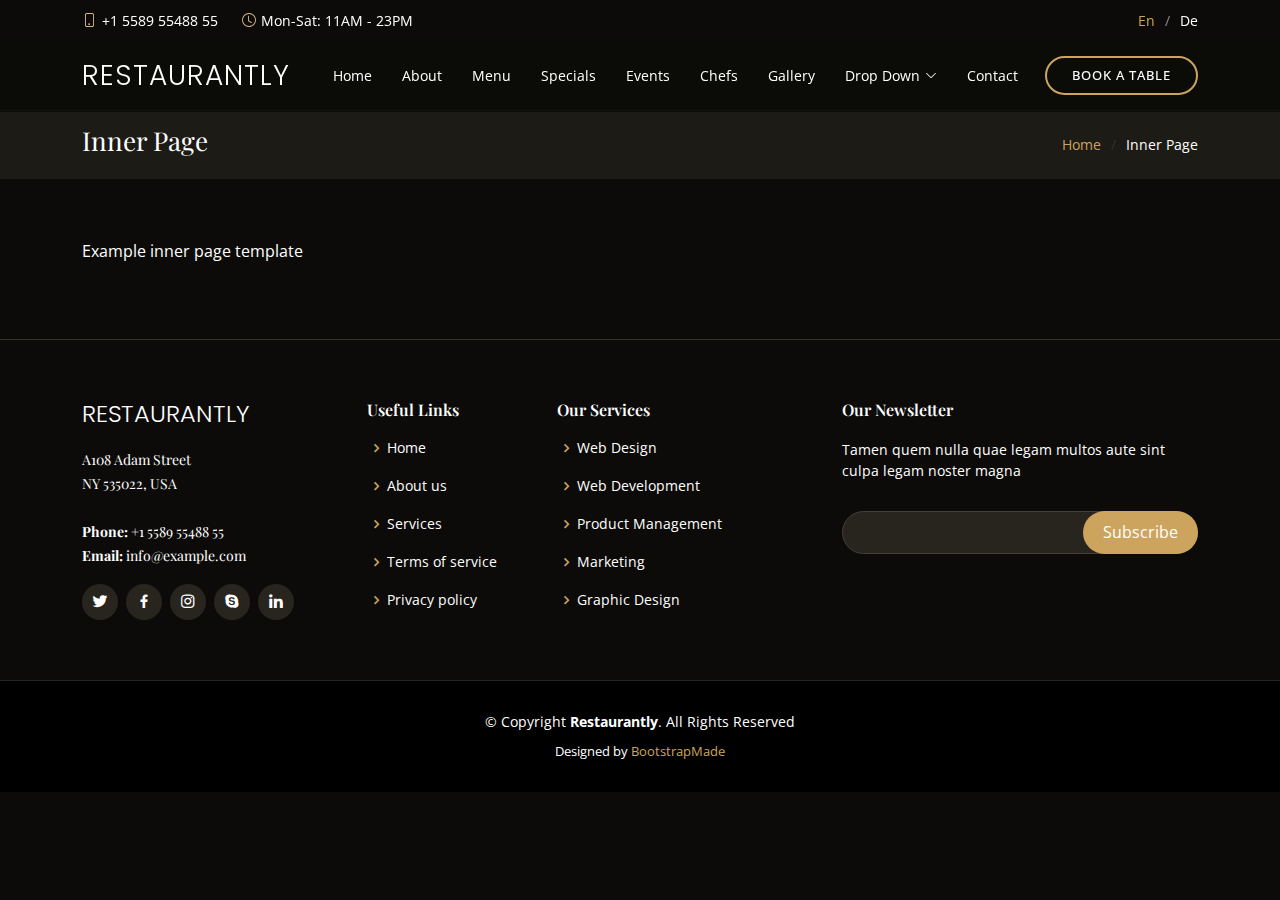
<file: Restaurantly/inner-page.html>
<!DOCTYPE html>
<html lang="en">

<head>
  <meta charset="utf-8">
  <meta content="width=device-width, initial-scale=1.0" name="viewport">

  <title>Restaurantly Bootstrap Template - Inner Page</title>
  <meta content="" name="description">
  <meta content="" name="keywords">

  <!-- Favicons -->
  <link href="assets/img/favicon.png" rel="icon">
  <link href="assets/img/apple-touch-icon.png" rel="apple-touch-icon">

  <!-- Google Fonts -->
  <link href="https://fonts.googleapis.com/css?family=Open+Sans:300,300i,400,400i,600,600i,700,700i|Playfair+Display:ital,wght@0,400;0,500;0,600;0,700;1,400;1,500;1,600;1,700|Poppins:300,300i,400,400i,500,500i,600,600i,700,700i" rel="stylesheet">

  <!-- Vendor CSS Files -->
  <link href="assets/vendor/animate.css/animate.min.css" rel="stylesheet">
  <link href="assets/vendor/aos/aos.css" rel="stylesheet">
  <link href="assets/vendor/bootstrap/css/bootstrap.min.css" rel="stylesheet">
  <link href="assets/vendor/bootstrap-icons/bootstrap-icons.css" rel="stylesheet">
  <link href="assets/vendor/boxicons/css/boxicons.min.css" rel="stylesheet">
  <link href="assets/vendor/glightbox/css/glightbox.min.css" rel="stylesheet">
  <link href="assets/vendor/swiper/swiper-bundle.min.css" rel="stylesheet">

  <!-- Template Main CSS File -->
  <link href="assets/css/style.css" rel="stylesheet">

  <!-- =======================================================
  * Template Name: Restaurantly - v3.1.0
  * Template URL: https://bootstrapmade.com/restaurantly-restaurant-template/
  * Author: BootstrapMade.com
  * License: https://bootstrapmade.com/license/
  ======================================================== -->
</head>

<body>

  <!-- ======= Top Bar ======= -->
  <div id="topbar" class="d-flex align-items-center fixed-top">
    <div class="container d-flex justify-content-center justify-content-md-between">

      <div class="contact-info d-flex align-items-center">
        <i class="bi bi-phone d-flex align-items-center"><span>+1 5589 55488 55</span></i>
        <i class="bi bi-clock d-flex align-items-center ms-4"><span> Mon-Sat: 11AM - 23PM</span></i>
      </div>

      <div class="languages d-none d-md-flex align-items-center">
        <ul>
          <li>En</li>
          <li><a href="#">De</a></li>
        </ul>
      </div>
    </div>
  </div>

  <!-- ======= Header ======= -->
  <header id="header" class="fixed-top d-flex align-items-cente">
    <div class="container-fluid container-xl d-flex align-items-center justify-content-lg-between">

      <h1 class="logo me-auto me-lg-0"><a href="index.html">Restaurantly</a></h1>
      <!-- Uncomment below if you prefer to use an image logo -->
      <!-- <a href="index.html" class="logo me-auto me-lg-0"><img src="assets/img/logo.png" alt="" class="img-fluid"></a>-->

      <nav id="navbar" class="navbar order-last order-lg-0">
        <ul>
          <li><a class="nav-link scrollto " href="#hero">Home</a></li>
          <li><a class="nav-link scrollto" href="#about">About</a></li>
          <li><a class="nav-link scrollto" href="#menu">Menu</a></li>
          <li><a class="nav-link scrollto" href="#specials">Specials</a></li>
          <li><a class="nav-link scrollto" href="#events">Events</a></li>
          <li><a class="nav-link scrollto" href="#chefs">Chefs</a></li>
          <li><a class="nav-link scrollto" href="#gallery">Gallery</a></li>
          <li class="dropdown"><a href="#"><span>Drop Down</span> <i class="bi bi-chevron-down"></i></a>
            <ul>
              <li><a href="#">Drop Down 1</a></li>
              <li class="dropdown"><a href="#"><span>Deep Drop Down</span> <i class="bi bi-chevron-right"></i></a>
                <ul>
                  <li><a href="#">Deep Drop Down 1</a></li>
                  <li><a href="#">Deep Drop Down 2</a></li>
                  <li><a href="#">Deep Drop Down 3</a></li>
                  <li><a href="#">Deep Drop Down 4</a></li>
                  <li><a href="#">Deep Drop Down 5</a></li>
                </ul>
              </li>
              <li><a href="#">Drop Down 2</a></li>
              <li><a href="#">Drop Down 3</a></li>
              <li><a href="#">Drop Down 4</a></li>
            </ul>
          </li>
          <li><a class="nav-link scrollto" href="#contact">Contact</a></li>
        </ul>
        <i class="bi bi-list mobile-nav-toggle"></i>
      </nav><!-- .navbar -->
      <a href="#book-a-table" class="book-a-table-btn scrollto d-none d-lg-flex">Book a table</a>

    </div>
  </header><!-- End Header -->

  <main id="main">
    <section class="breadcrumbs">
      <div class="container">

        <div class="d-flex justify-content-between align-items-center">
          <h2>Inner Page</h2>
          <ol>
            <li><a href="index.html">Home</a></li>
            <li>Inner Page</li>
          </ol>
        </div>

      </div>
    </section>

    <section class="inner-page">
      <div class="container">
        <p>
          Example inner page template
        </p>
      </div>
    </section>

  </main><!-- End #main -->

  <!-- ======= Footer ======= -->
  <footer id="footer">
    <div class="footer-top">
      <div class="container">
        <div class="row">

          <div class="col-lg-3 col-md-6">
            <div class="footer-info">
              <h3>Restaurantly</h3>
              <p>
                A108 Adam Street <br>
                NY 535022, USA<br><br>
                <strong>Phone:</strong> +1 5589 55488 55<br>
                <strong>Email:</strong> info@example.com<br>
              </p>
              <div class="social-links mt-3">
                <a href="#" class="twitter"><i class="bx bxl-twitter"></i></a>
                <a href="#" class="facebook"><i class="bx bxl-facebook"></i></a>
                <a href="#" class="instagram"><i class="bx bxl-instagram"></i></a>
                <a href="#" class="google-plus"><i class="bx bxl-skype"></i></a>
                <a href="#" class="linkedin"><i class="bx bxl-linkedin"></i></a>
              </div>
            </div>
          </div>

          <div class="col-lg-2 col-md-6 footer-links">
            <h4>Useful Links</h4>
            <ul>
              <li><i class="bx bx-chevron-right"></i> <a href="#">Home</a></li>
              <li><i class="bx bx-chevron-right"></i> <a href="#">About us</a></li>
              <li><i class="bx bx-chevron-right"></i> <a href="#">Services</a></li>
              <li><i class="bx bx-chevron-right"></i> <a href="#">Terms of service</a></li>
              <li><i class="bx bx-chevron-right"></i> <a href="#">Privacy policy</a></li>
            </ul>
          </div>

          <div class="col-lg-3 col-md-6 footer-links">
            <h4>Our Services</h4>
            <ul>
              <li><i class="bx bx-chevron-right"></i> <a href="#">Web Design</a></li>
              <li><i class="bx bx-chevron-right"></i> <a href="#">Web Development</a></li>
              <li><i class="bx bx-chevron-right"></i> <a href="#">Product Management</a></li>
              <li><i class="bx bx-chevron-right"></i> <a href="#">Marketing</a></li>
              <li><i class="bx bx-chevron-right"></i> <a href="#">Graphic Design</a></li>
            </ul>
          </div>

          <div class="col-lg-4 col-md-6 footer-newsletter">
            <h4>Our Newsletter</h4>
            <p>Tamen quem nulla quae legam multos aute sint culpa legam noster magna</p>
            <form action="" method="post">
              <input type="email" name="email"><input type="submit" value="Subscribe">
            </form>

          </div>

        </div>
      </div>
    </div>

    <div class="container">
      <div class="copyright">
        &copy; Copyright <strong><span>Restaurantly</span></strong>. All Rights Reserved
      </div>
      <div class="credits">
        <!-- All the links in the footer should remain intact. -->
        <!-- You can delete the links only if you purchased the pro version. -->
        <!-- Licensing information: https://bootstrapmade.com/license/ -->
        <!-- Purchase the pro version with working PHP/AJAX contact form: https://bootstrapmade.com/restaurantly-restaurant-template/ -->
        Designed by <a href="https://bootstrapmade.com/">BootstrapMade</a>
      </div>
    </div>
  </footer><!-- End Footer -->

  <div id="preloader"></div>
  <a href="#" class="back-to-top d-flex align-items-center justify-content-center"><i class="bi bi-arrow-up-short"></i></a>

  <!-- Vendor JS Files -->
  <script src="assets/vendor/aos/aos.js"></script>
  <script src="assets/vendor/bootstrap/js/bootstrap.bundle.min.js"></script>
  <script src="assets/vendor/glightbox/js/glightbox.min.js"></script>
  <script src="assets/vendor/isotope-layout/isotope.pkgd.min.js"></script>
  <script src="assets/vendor/php-email-form/validate.js"></script>
  <script src="assets/vendor/swiper/swiper-bundle.min.js"></script>

  <!-- Template Main JS File -->
  <script src="assets/js/main.js"></script>

</body>

</html>
</file>
<file: mystery code 19/css/style.css>
/********** Template CSS **********/
:root {
    --primary: #FEA116;
    --light: #F1F8FF;
    --dark: #0F172B;
}

.ff-secondary {
    font-family: 'Pacifico', cursive;
}

.fw-medium {
    font-weight: 600 !important;
}

.fw-semi-bold {
    font-weight: 700 !important;
}

.back-to-top {
    position: fixed;
    display: none;
    right: 45px;
    bottom: 45px;
    z-index: 99;
}


/*** Spinner ***/
#spinner {
    opacity: 0;
    visibility: hidden;
    transition: opacity .5s ease-out, visibility 0s linear .5s;
    z-index: 99999;
}

#spinner.show {
    transition: opacity .5s ease-out, visibility 0s linear 0s;
    visibility: visible;
    opacity: 1;
}


/*** Button ***/
.btn {
    font-family: 'Nunito', sans-serif;
    font-weight: 500;
    text-transform: uppercase;
    transition: .5s;
}

.btn.btn-primary,
.btn.btn-secondary {
    color: #FFFFFF;
}

.btn-square {
    width: 38px;
    height: 38px;
}

.btn-sm-square {
    width: 32px;
    height: 32px;
}

.btn-lg-square {
    width: 48px;
    height: 48px;
}

.btn-square,
.btn-sm-square,
.btn-lg-square {
    padding: 0;
    display: flex;
    align-items: center;
    justify-content: center;
    font-weight: normal;
    border-radius: 2px;
}


/*** Navbar ***/
.navbar-dark .navbar-nav .nav-link {
    position: relative;
    margin-left: 25px;
    padding: 35px 0;
    font-size: 15px;
    color: var(--light) !important;
    text-transform: uppercase;
    font-weight: 500;
    outline: none;
    transition: .5s;
}

.sticky-top.navbar-dark .navbar-nav .nav-link {
    padding: 20px 0;
}

.navbar-dark .navbar-nav .nav-link:hover,
.navbar-dark .navbar-nav .nav-link.active {
    color: var(--primary) !important;
}

.navbar-dark .navbar-brand img {
    max-height: 60px;
    transition: .5s;
}

.sticky-top.navbar-dark .navbar-brand img {
    max-height: 45px;
}

@media (max-width: 991.98px) {
    .sticky-top.navbar-dark {
        position: relative;
    }

    .navbar-dark .navbar-collapse {
        margin-top: 15px;
        border-top: 1px solid rgba(255, 255, 255, .1)
    }

    .navbar-dark .navbar-nav .nav-link,
    .sticky-top.navbar-dark .navbar-nav .nav-link {
        padding: 10px 0;
        margin-left: 0;
    }

    .navbar-dark .navbar-brand img {
        max-height: 45px;
    }
}

@media (min-width: 992px) {
    .navbar-dark {
        position: absolute;
        width: 100%;
        top: 0;
        left: 0;
        z-index: 999;
        background: transparent !important;
    }
    
    .sticky-top.navbar-dark {
        position: fixed;
        background: var(--dark) !important;
    }
}


/*** Hero Header ***/
.hero-header {
    background: linear-gradient(rgba(15, 23, 43, .9), rgba(15, 23, 43, .9)), url(../img/bg-hero.jpg);
    background-position: center center;
    background-repeat: no-repeat;
    background-size: cover;
}

.hero-header img {
    animation: imgRotate 50s linear infinite;
}

@keyframes imgRotate { 
    100% { 
        transform: rotate(360deg); 
    } 
}

.breadcrumb-item + .breadcrumb-item::before {
    color: rgba(255, 255, 255, .5);
}


/*** Section Title ***/
.section-title {
    position: relative;
    display: inline-block;
}

.section-title::before {
    position: absolute;
    content: "";
    width: 45px;
    height: 2px;
    top: 50%;
    left: -55px;
    margin-top: -1px;
    background: var(--primary);
}

.section-title::after {
    position: absolute;
    content: "";
    width: 45px;
    height: 2px;
    top: 50%;
    right: -55px;
    margin-top: -1px;
    background: var(--primary);
}

.section-title.text-start::before,
.section-title.text-end::after {
    display: none;
}


/*** Service ***/
.service-item {
    box-shadow: 0 0 45px rgba(0, 0, 0, .08);
    transition: .5s;
}

.service-item:hover {
    background: var(--primary);
}

.service-item * {
    transition: .5s;
}

.service-item:hover * {
    color: var(--light) !important;
}


/*** Food Menu ***/
.nav-pills .nav-item .active {
    border-bottom: 2px solid var(--primary);
}


/*** Youtube Video ***/
.video {
    position: relative;
    height: 100%;
    min-height: 500px;
    background: linear-gradient(rgba(15, 23, 43, .1), rgba(15, 23, 43, .1)), url(../img/video.jpg);
    background-position: center center;
    background-repeat: no-repeat;
    background-size: cover;
}

.video .btn-play {
    position: absolute;
    z-index: 3;
    top: 50%;
    left: 50%;
    transform: translateX(-50%) translateY(-50%);
    box-sizing: content-box;
    display: block;
    width: 32px;
    height: 44px;
    border-radius: 50%;
    border: none;
    outline: none;
    padding: 18px 20px 18px 28px;
}

.video .btn-play:before {
    content: "";
    position: absolute;
    z-index: 0;
    left: 50%;
    top: 50%;
    transform: translateX(-50%) translateY(-50%);
    display: block;
    width: 100px;
    height: 100px;
    background: var(--primary);
    border-radius: 50%;
    animation: pulse-border 1500ms ease-out infinite;
}

.video .btn-play:after {
    content: "";
    position: absolute;
    z-index: 1;
    left: 50%;
    top: 50%;
    transform: translateX(-50%) translateY(-50%);
    display: block;
    width: 100px;
    height: 100px;
    background: var(--primary);
    border-radius: 50%;
    transition: all 200ms;
}

.video .btn-play img {
    position: relative;
    z-index: 3;
    max-width: 100%;
    width: auto;
    height: auto;
}

.video .btn-play span {
    display: block;
    position: relative;
    z-index: 3;
    width: 0;
    height: 0;
    border-left: 32px solid var(--dark);
    border-top: 22px solid transparent;
    border-bottom: 22px solid transparent;
}

@keyframes pulse-border {
    0% {
        transform: translateX(-50%) translateY(-50%) translateZ(0) scale(1);
        opacity: 1;
    }

    100% {
        transform: translateX(-50%) translateY(-50%) translateZ(0) scale(1.5);
        opacity: 0;
    }
}

#videoModal {
    z-index: 99999;
}

#videoModal .modal-dialog {
    position: relative;
    max-width: 800px;
    margin: 60px auto 0 auto;
}

#videoModal .modal-body {
    position: relative;
    padding: 0px;
}

#videoModal .close {
    position: absolute;
    width: 30px;
    height: 30px;
    right: 0px;
    top: -30px;
    z-index: 999;
    font-size: 30px;
    font-weight: normal;
    color: #FFFFFF;
    background: #000000;
    opacity: 1;
}


/*** Team ***/
.team-item {
    box-shadow: 0 0 45px rgba(0, 0, 0, .08);
    height: calc(100% - 38px);
    transition: .5s;
}

.team-item img {
    transition: .5s;
}

.team-item:hover img {
    transform: scale(1.1);
}

.team-item:hover {
    height: 100%;
}

.team-item .btn {
    border-radius: 38px 38px 0 0;
}


/*** Testimonial ***/
.testimonial-carousel .owl-item .testimonial-item,
.testimonial-carousel .owl-item.center .testimonial-item * {
    transition: .5s;
}

.testimonial-carousel .owl-item.center .testimonial-item {
    background: var(--primary) !important;
    border-color: var(--primary) !important;
}

.testimonial-carousel .owl-item.center .testimonial-item * {
    color: var(--light) !important;
}

.testimonial-carousel .owl-dots {
    margin-top: 24px;
    display: flex;
    align-items: flex-end;
    justify-content: center;
}

.testimonial-carousel .owl-dot {
    position: relative;
    display: inline-block;
    margin: 0 5px;
    width: 15px;
    height: 15px;
    border: 1px solid #CCCCCC;
    border-radius: 15px;
    transition: .5s;
}

.testimonial-carousel .owl-dot.active {
    background: var(--primary);
    border-color: var(--primary);
}


/*** Footer ***/
.footer .btn.btn-social {
    margin-right: 5px;
    width: 35px;
    height: 35px;
    display: flex;
    align-items: center;
    justify-content: center;
    color: var(--light);
    border: 1px solid #FFFFFF;
    border-radius: 35px;
    transition: .3s;
}

.footer .btn.btn-social:hover {
    color: var(--primary);
}

.footer .btn.btn-link {
    display: block;
    margin-bottom: 5px;
    padding: 0;
    text-align: left;
    color: #FFFFFF;
    font-size: 15px;
    font-weight: normal;
    text-transform: capitalize;
    transition: .3s;
}

.footer .btn.btn-link::before {
    position: relative;
    content: "\f105";
    font-family: "Font Awesome 5 Free";
    font-weight: 900;
    margin-right: 10px;
}

.footer .btn.btn-link:hover {
    letter-spacing: 1px;
    box-shadow: none;
}

.footer .copyright {
    padding: 25px 0;
    font-size: 15px;
    border-top: 1px solid rgba(256, 256, 256, .1);
}

.footer .copyright a {
    color: var(--light);
}

.footer .footer-menu a {
    margin-right: 15px;
    padding-right: 15px;
    border-right: 1px solid rgba(255, 255, 255, .1);
}

.footer .footer-menu a:last-child {
    margin-right: 0;
    padding-right: 0;
    border-right: none;
}
</file>
<file: Restaurantly/assets/css/style.css>
/**
* Template Name: Restaurantly - v3.1.0
* Template URL: https://bootstrapmade.com/restaurantly-restaurant-template/
* Author: BootstrapMade.com
* License: https://bootstrapmade.com/license/
*/

/*--------------------------------------------------------------
# General
--------------------------------------------------------------*/
body {
  font-family: "Open Sans", sans-serif;
  background: #0c0b09;
  color: #fff;
}

a {
  color: #cda45e;
  text-decoration: none;
}

a:hover {
  color: #d9ba85;
  text-decoration: none;
}

h1, h2, h3, h4, h5, h6 {
  font-family: "Playfair Display", serif;
}

/*--------------------------------------------------------------
# Preloader
--------------------------------------------------------------*/
#preloader {
  position: fixed;
  top: 0;
  left: 0;
  right: 0;
  bottom: 0;
  z-index: 9999;
  overflow: hidden;
  background: #1a1814;
}

#preloader:before {
  content: "";
  position: fixed;
  top: calc(50% - 30px);
  left: calc(50% - 30px);
  border: 6px solid #1a1814;
  border-top-color: #cda45e;
  border-bottom-color: #cda45e;
  border-radius: 50%;
  width: 60px;
  height: 60px;
  -webkit-animation: animate-preloader 1s linear infinite;
  animation: animate-preloader 1s linear infinite;
}

@-webkit-keyframes animate-preloader {
  0% {
    transform: rotate(0deg);
  }
  100% {
    transform: rotate(360deg);
  }
}

@keyframes animate-preloader {
  0% {
    transform: rotate(0deg);
  }
  100% {
    transform: rotate(360deg);
  }
}

/*--------------------------------------------------------------
# Back to top button
--------------------------------------------------------------*/
.back-to-top {
  position: fixed;
  visibility: hidden;
  opacity: 0;
  right: 15px;
  bottom: 15px;
  z-index: 996;
  width: 44px;
  height: 44px;
  border-radius: 50px;
  transition: all 0.4s;
  border: 2px solid #cda45e;
}

.back-to-top i {
  font-size: 28px;
  color: #cda45e;
  line-height: 0;
}

.back-to-top:hover {
  background: #cda45e;
  color: #1a1814;
}

.back-to-top:hover i {
  color: #444444;
}

.back-to-top.active {
  visibility: visible;
  opacity: 1;
}

/*--------------------------------------------------------------
# Disable aos animation delay on mobile devices
--------------------------------------------------------------*/
@media screen and (max-width: 768px) {
  [data-aos-delay] {
    transition-delay: 0 !important;
  }
}

/*--------------------------------------------------------------
# Top Bar
--------------------------------------------------------------*/
#topbar {
  height: 40px;
  font-size: 14px;
  transition: all 0.5s;
  z-index: 996;
}

#topbar.topbar-scrolled {
  top: -40px;
}

#topbar .contact-info i {
  font-style: normal;
  color: #d9ba85;
}

#topbar .contact-info i span {
  padding-left: 5px;
  color: #fff;
}

#topbar .languages ul {
  display: flex;
  flex-wrap: wrap;
  list-style: none;
  padding: 0;
  margin: 0;
  color: #cda45e;
}

#topbar .languages ul a {
  color: white;
}

#topbar .languages ul li + li {
  padding-left: 10px;
}

#topbar .languages ul li + li::before {
  display: inline-block;
  padding-right: 10px;
  color: rgba(255, 255, 255, 0.5);
  content: "/";
}

/*--------------------------------------------------------------
# Header
--------------------------------------------------------------*/
#header {
  background: rgba(12, 11, 9, 0.6);
  border-bottom: 1px solid rgba(12, 11, 9, 0.6);
  transition: all 0.5s;
  z-index: 997;
  padding: 15px 0;
  top: 40px;
}

#header.header-scrolled {
  top: 0;
  background: rgba(0, 0, 0, 0.85);
  border-bottom: 1px solid #37332a;
}

#header .logo {
  font-size: 28px;
  margin: 0;
  padding: 0;
  line-height: 1;
  font-weight: 300;
  letter-spacing: 1px;
  text-transform: uppercase;
  font-family: "Poppins", sans-serif;
}

#header .logo a {
  color: #fff;
}

#header .logo img {
  max-height: 40px;
}

/*--------------------------------------------------------------
# Book a table button Menu
--------------------------------------------------------------*/
.book-a-table-btn {
  margin: 0 0 0 15px;
  border: 2px solid #cda45e;
  color: #fff;
  border-radius: 50px;
  padding: 8px 25px;
  text-transform: uppercase;
  font-size: 13px;
  font-weight: 500;
  letter-spacing: 1px;
  transition: 0.3s;
}

.book-a-table-btn:hover {
  background: #cda45e;
  color: #fff;
}

@media (max-width: 992px) {
  .book-a-table-btn {
    margin: 0 15px 0 0;
    padding: 8px 20px;
  }
}

/*--------------------------------------------------------------
# Navigation Menu
--------------------------------------------------------------*/
/**
* Desktop Navigation 
*/
.navbar {
  padding: 0;
}

.navbar ul {
  margin: 0;
  padding: 0;
  display: flex;
  list-style: none;
  align-items: center;
}

.navbar li {
  position: relative;
}

.navbar a {
  display: flex;
  align-items: center;
  justify-content: space-between;
  padding: 10px 0 10px 30px;
  color: #fff;
  white-space: nowrap;
  transition: 0.3s;
  font-size: 14px;
}

.navbar a i {
  font-size: 12px;
  line-height: 0;
  margin-left: 5px;
}

.navbar a:hover, .navbar .active, .navbar li:hover > a {
  color: #d9ba85;
}

.navbar .dropdown ul {
  display: block;
  position: absolute;
  left: 14px;
  top: calc(100% + 30px);
  margin: 0;
  padding: 10px 0;
  z-index: 99;
  opacity: 0;
  visibility: hidden;
  background: #fff;
  box-shadow: 0px 0px 30px rgba(127, 137, 161, 0.25);
  transition: 0.3s;
  border-radius: 4px;
}

.navbar .dropdown ul li {
  min-width: 200px;
}

.navbar .dropdown ul a {
  padding: 10px 20px;
  color: #444444;
}

.navbar .dropdown ul a i {
  font-size: 12px;
}

.navbar .dropdown ul a:hover, .navbar .dropdown ul .active:hover, .navbar .dropdown ul li:hover > a {
  color: #cda45e;
}

.navbar .dropdown:hover > ul {
  opacity: 1;
  top: 100%;
  visibility: visible;
}

.navbar .dropdown .dropdown ul {
  top: 0;
  left: calc(100% - 30px);
  visibility: hidden;
}

.navbar .dropdown .dropdown:hover > ul {
  opacity: 1;
  top: 0;
  left: 100%;
  visibility: visible;
}

@media (max-width: 1366px) {
  .navbar .dropdown .dropdown ul {
    left: -90%;
  }
  .navbar .dropdown .dropdown:hover > ul {
    left: -100%;
  }
}

/**
* Mobile Navigation 
*/
.mobile-nav-toggle {
  color: #fff;
  font-size: 28px;
  cursor: pointer;
  display: none;
  line-height: 0;
  transition: 0.5s;
}

@media (max-width: 991px) {
  .mobile-nav-toggle {
    display: block;
  }
  .navbar ul {
    display: none;
  }
}

.navbar-mobile {
  position: fixed;
  overflow: hidden;
  top: 0;
  right: 0;
  left: 0;
  bottom: 0;
  background: rgba(0, 0, 0, 0.9);
  transition: 0.3s;
  z-index: 999;
}

.navbar-mobile .mobile-nav-toggle {
  position: absolute;
  top: 15px;
  right: 15px;
}

.navbar-mobile ul {
  display: block;
  position: absolute;
  top: 55px;
  right: 15px;
  bottom: 15px;
  left: 15px;
  padding: 10px 0;
  border-radius: 6px;
  background-color: #fff;
  overflow-y: auto;
  transition: 0.3s;
}

.navbar-mobile a {
  padding: 10px 20px;
  font-size: 15px;
  color: #1a1814;
}

.navbar-mobile a:hover, .navbar-mobile .active, .navbar-mobile li:hover > a {
  color: #cda45e;
}

.navbar-mobile .getstarted {
  margin: 15px;
}

.navbar-mobile .dropdown ul {
  position: static;
  display: none;
  margin: 10px 20px;
  padding: 10px 0;
  z-index: 99;
  opacity: 1;
  visibility: visible;
  background: #fff;
  box-shadow: 0px 0px 30px rgba(127, 137, 161, 0.25);
}

.navbar-mobile .dropdown ul li {
  min-width: 200px;
}

.navbar-mobile .dropdown ul a {
  padding: 10px 20px;
}

.navbar-mobile .dropdown ul a i {
  font-size: 12px;
}

.navbar-mobile .dropdown ul a:hover, .navbar-mobile .dropdown ul .active:hover, .navbar-mobile .dropdown ul li:hover > a {
  color: #cda45e;
}

.navbar-mobile .dropdown > .dropdown-active {
  display: block;
}

/*--------------------------------------------------------------
# Hero Section
--------------------------------------------------------------*/
#hero {
  width: 100%;
  height: 100vh;
  background: url("../img/hero-bg.jpg") top center;
  background-size: cover;
  position: relative;
  padding: 0;
}

#hero:before {
  content: "";
  background: rgba(0, 0, 0, 0.5);
  position: absolute;
  bottom: 0;
  top: 0;
  left: 0;
  right: 0;
}

#hero .container {
  padding-top: 110px;
}

@media (max-width: 992px) {
  #hero .container {
    padding-top: 98px;
  }
}

#hero h1 {
  margin: 0;
  font-size: 48px;
  font-weight: 700;
  line-height: 56px;
  color: #fff;
  font-family: "Poppins", sans-serif;
}

#hero h1 span {
  color: #cda45e;
}

#hero h2 {
  color: #eee;
  margin-bottom: 10px 0 0 0;
  font-size: 22px;
}

#hero .btns {
  margin-top: 30px;
}

#hero .btn-menu, #hero .btn-book {
  font-weight: 600;
  font-size: 13px;
  letter-spacing: 0.5px;
  text-transform: uppercase;
  display: inline-block;
  padding: 12px 30px;
  border-radius: 50px;
  transition: 0.3s;
  line-height: 1;
  color: white;
  border: 2px solid #cda45e;
}

#hero .btn-menu:hover, #hero .btn-book:hover {
  background: #cda45e;
  color: #fff;
}

#hero .btn-book {
  margin-left: 15px;
}

#hero .play-btn {
  width: 94px;
  height: 94px;
  background: radial-gradient(#cda45e 50%, rgba(205, 164, 94, 0.4) 52%);
  border-radius: 50%;
  display: block;
  position: relative;
  overflow: hidden;
}

#hero .play-btn::after {
  content: '';
  position: absolute;
  left: 50%;
  top: 50%;
  transform: translateX(-40%) translateY(-50%);
  width: 0;
  height: 0;
  border-top: 10px solid transparent;
  border-bottom: 10px solid transparent;
  border-left: 15px solid #fff;
  z-index: 100;
  transition: all 400ms cubic-bezier(0.55, 0.055, 0.675, 0.19);
}

#hero .play-btn::before {
  content: '';
  position: absolute;
  width: 120px;
  height: 120px;
  -webkit-animation-delay: 0s;
  animation-delay: 0s;
  -webkit-animation: pulsate-btn 2s;
  animation: pulsate-btn 2s;
  -webkit-animation-direction: forwards;
  animation-direction: forwards;
  -webkit-animation-iteration-count: infinite;
  animation-iteration-count: infinite;
  -webkit-animation-timing-function: steps;
  animation-timing-function: steps;
  opacity: 1;
  border-radius: 50%;
  border: 5px solid rgba(205, 164, 94, 0.7);
  top: -15%;
  left: -15%;
  background: rgba(198, 16, 0, 0);
}

#hero .play-btn:hover::after {
  border-left: 15px solid #cda45e;
  transform: scale(20);
}

#hero .play-btn:hover::before {
  content: '';
  position: absolute;
  left: 50%;
  top: 50%;
  transform: translateX(-40%) translateY(-50%);
  width: 0;
  height: 0;
  border: none;
  border-top: 10px solid transparent;
  border-bottom: 10px solid transparent;
  border-left: 15px solid #fff;
  z-index: 200;
  -webkit-animation: none;
  animation: none;
  border-radius: 0;
}

@media (min-width: 1024px) {
  #hero {
    background-attachment: fixed;
  }
}

@media (max-width: 992px) {
  #hero .play-btn {
    margin-top: 30px;
  }
}

@media (max-height: 500px) {
  #hero {
    height: auto;
  }
  #hero .container {
    padding-top: 130px;
    padding-bottom: 60px;
  }
}

@media (max-width: 768px) {
  #hero h1 {
    font-size: 28px;
    line-height: 36px;
  }
  #hero h2 {
    font-size: 18px;
    line-height: 24px;
  }
}

@-webkit-keyframes pulsate-btn {
  0% {
    transform: scale(0.6, 0.6);
    opacity: 1;
  }
  100% {
    transform: scale(1, 1);
    opacity: 0;
  }
}

@keyframes pulsate-btn {
  0% {
    transform: scale(0.6, 0.6);
    opacity: 1;
  }
  100% {
    transform: scale(1, 1);
    opacity: 0;
  }
}

/*--------------------------------------------------------------
# Sections General
--------------------------------------------------------------*/
section {
  padding: 60px 0;
  overflow: hidden;
}

.section-bg {
  background-color: #1a1814;
}

.section-title {
  padding-bottom: 40px;
}

.section-title h2 {
  font-size: 14px;
  font-weight: 500;
  padding: 0;
  line-height: 1px;
  margin: 0 0 5px 0;
  letter-spacing: 2px;
  text-transform: uppercase;
  color: #aaaaaa;
  font-family: "Poppins", sans-serif;
}

.section-title h2::after {
  content: "";
  width: 120px;
  height: 1px;
  display: inline-block;
  background: rgba(255, 255, 255, 0.2);
  margin: 4px 10px;
}

.section-title p {
  margin: 0;
  margin: 0;
  font-size: 36px;
  font-weight: 700;
  font-family: "Playfair Display", serif;
  color: #cda45e;
}

/*--------------------------------------------------------------
# About
--------------------------------------------------------------*/
.breadcrumbs {
  padding: 15px 0;
  background: #1d1b16;
  margin-top: 110px;
}

@media (max-width: 992px) {
  .breadcrumbs {
    margin-top: 98px;
  }
}

.breadcrumbs h2 {
  font-size: 26px;
  font-weight: 300;
}

.breadcrumbs ol {
  display: flex;
  flex-wrap: wrap;
  list-style: none;
  padding: 0;
  margin: 0;
  font-size: 14px;
}

.breadcrumbs ol li + li {
  padding-left: 10px;
}

.breadcrumbs ol li + li::before {
  display: inline-block;
  padding-right: 10px;
  color: #37332a;
  content: "/";
}

@media (max-width: 768px) {
  .breadcrumbs .d-flex {
    display: block !important;
  }
  .breadcrumbs ol {
    display: block;
  }
  .breadcrumbs ol li {
    display: inline-block;
  }
}

/*--------------------------------------------------------------
# About
--------------------------------------------------------------*/
.about {
  background: url("../img/about-bg.jpg") center center;
  background-size: cover;
  position: relative;
  padding: 80px 0;
}

.about:before {
  content: "";
  background: rgba(0, 0, 0, 0.8);
  position: absolute;
  bottom: 0;
  top: 0;
  left: 0;
  right: 0;
}

.about .about-img {
  position: relative;
  transition: .5s;
}

.about .about-img img {
  max-width: 100%;
  border: 4px solid rgba(255, 255, 255, 0.2);
  position: relative;
}

.about .about-img::before {
  position: absolute;
  left: 20px;
  top: 20px;
  width: 60px;
  height: 60px;
  z-index: 1;
  content: '';
  border-left: 5px solid #cda45e;
  border-top: 5px solid #cda45e;
  transition: .5s;
}

.about .about-img::after {
  position: absolute;
  right: 20px;
  bottom: 20px;
  width: 60px;
  height: 60px;
  z-index: 2;
  content: '';
  border-right: 5px solid #cda45e;
  border-bottom: 5px solid #cda45e;
  transition: .5s;
}

.about .about-img:hover {
  transform: scale(1.03);
}

.about .about-img:hover::before {
  left: 10px;
  top: 10px;
}

.about .about-img:hover::after {
  right: 10px;
  bottom: 10px;
}

.about .content h3 {
  font-weight: 600;
  font-size: 26px;
}

.about .content ul {
  list-style: none;
  padding: 0;
}

.about .content ul li {
  padding-bottom: 10px;
}

.about .content ul i {
  font-size: 20px;
  padding-right: 4px;
  color: #cda45e;
}

.about .content p:last-child {
  margin-bottom: 0;
}

@media (min-width: 1024px) {
  .about {
    background-attachment: fixed;
  }
}

/*--------------------------------------------------------------
# Why Us
--------------------------------------------------------------*/
.why-us .box {
  padding: 50px 30px;
  box-shadow: 0px 2px 15px rgba(0, 0, 0, 0.1);
  transition: all ease-in-out 0.3s;
  background: #1a1814;
}

.why-us .box span {
  display: block;
  font-size: 28px;
  font-weight: 700;
  color: #cda45e;
}

.why-us .box h4 {
  font-size: 24px;
  font-weight: 600;
  padding: 0;
  margin: 20px 0;
  color: rgba(255, 255, 255, 0.8);
}

.why-us .box p {
  color: #aaaaaa;
  font-size: 15px;
  margin: 0;
  padding: 0;
}

.why-us .box:hover {
  background: #cda45e;
  padding: 30px 30px 70px 30px;
  box-shadow: 10px 15px 30px rgba(0, 0, 0, 0.18);
}

.why-us .box:hover span, .why-us .box:hover h4, .why-us .box:hover p {
  color: #fff;
}

/*--------------------------------------------------------------
# Menu Section
--------------------------------------------------------------*/
.menu #menu-flters {
  padding: 0;
  margin: 0 auto 0 auto;
  list-style: none;
  text-align: center;
  border-radius: 50px;
}

.menu #menu-flters li {
  cursor: pointer;
  display: inline-block;
  padding: 8px 12px 10px 12px;
  font-size: 16px;
  font-weight: 500;
  line-height: 1;
  color: #fff;
  margin-bottom: 10px;
  transition: all ease-in-out 0.3s;
  border-radius: 50px;
  font-family: "Playfair Display", serif;
}

.menu #menu-flters li:hover, .menu #menu-flters li.filter-active {
  color: #cda45e;
}

.menu #menu-flters li:last-child {
  margin-right: 0;
}

.menu .menu-item {
  margin-top: 50px;
}

.menu .menu-img {
  width: 70px;
  border-radius: 50%;
  float: left;
  border: 5px solid rgba(255, 255, 255, 0.2);
}

.menu .menu-content {
  margin-left: 85px;
  overflow: hidden;
  display: flex;
  justify-content: space-between;
  position: relative;
}

.menu .menu-content::after {
  content: "......................................................................" "...................................................................." "....................................................................";
  position: absolute;
  left: 20px;
  right: 0;
  top: -4px;
  z-index: 1;
  color: #bab3a6;
  font-family: Arial, "Helvetica Neue", Helvetica, sans-serif;
}

.menu .menu-content a {
  padding-right: 10px;
  background: #1a1814;
  position: relative;
  z-index: 3;
  font-weight: 700;
  color: white;
  transition: 0.3s;
}

.menu .menu-content a:hover {
  color: #cda45e;
}

.menu .menu-content span {
  background: #1a1814;
  position: relative;
  z-index: 3;
  padding: 0 10px;
  font-weight: 600;
  color: #cda45e;
}

.menu .menu-ingredients {
  margin-left: 85px;
  font-style: italic;
  font-size: 14px;
  font-family: "Poppins", sans-serif;
  color: rgba(255, 255, 255, 0.5);
}

/*--------------------------------------------------------------
# Specials
--------------------------------------------------------------*/
.specials {
  overflow: hidden;
}

.specials .nav-tabs {
  border: 0;
}

.specials .nav-link {
  border: 0;
  padding: 12px 15px;
  transition: 0.3s;
  color: #fff;
  border-radius: 0;
  border-right: 2px solid #cda45e;
  font-weight: 600;
  font-size: 15px;
}

.specials .nav-link:hover {
  color: #cda45e;
}

.specials .nav-link.active {
  color: #1a1814;
  background: #cda45e;
  border-color: #cda45e;
}

.specials .nav-link:hover {
  border-color: #cda45e;
}

.specials .tab-pane.active {
  -webkit-animation: fadeIn 0.5s ease-out;
  animation: fadeIn 0.5s ease-out;
}

.specials .details h3 {
  font-size: 26px;
  font-weight: 600;
  margin-bottom: 20px;
  color: #fff;
}

.specials .details p {
  color: #aaaaaa;
}

.specials .details p:last-child {
  margin-bottom: 0;
}

@media (max-width: 992px) {
  .specials .nav-link {
    border: 0;
    padding: 15px;
  }
}

/*--------------------------------------------------------------
# Events
--------------------------------------------------------------*/
.events {
  background: url(../img/events-bg.jpg) center center no-repeat;
  background-size: cover;
  position: relative;
}

.events::before {
  content: '';
  background-color: rgba(0, 0, 0, 0.8);
  position: absolute;
  top: 0;
  right: 0;
  left: 0;
  bottom: 0;
}

.events .section-title h2 {
  color: #fff;
}

.events .container {
  position: relative;
}

@media (min-width: 1024px) {
  .events {
    background-attachment: fixed;
  }
}

.events .events-carousel {
  background: rgba(255, 255, 255, 0.08);
  padding: 30px;
}

.events .event-item {
  color: #fff;
}

.events .event-item h3 {
  font-weight: 600;
  font-size: 26px;
  color: #cda45e;
}

.events .event-item .price {
  font-size: 26px;
  font-family: "Open Sans", sans-serif;
  font-weight: 700;
  margin-bottom: 15px;
}

.events .event-item .price span {
  border-bottom: 2px solid #cda45e;
}

.events .event-item ul {
  list-style: none;
  padding: 0;
}

.events .event-item ul li {
  padding-bottom: 10px;
}

.events .event-item ul i {
  font-size: 20px;
  padding-right: 4px;
  color: #cda45e;
}

.events .event-item p:last-child {
  margin-bottom: 0;
}

.events .swiper-pagination {
  margin-top: 30px;
  position: relative;
}

.events .swiper-pagination .swiper-pagination-bullet {
  width: 12px;
  height: 12px;
  background-color: rgba(255, 255, 255, 0.4);
  opacity: 1;
}

.events .swiper-pagination .swiper-pagination-bullet-active {
  background-color: #cda45e;
}

/*--------------------------------------------------------------
# Book A Table
--------------------------------------------------------------*/
.book-a-table .php-email-form {
  width: 100%;
}

.book-a-table .php-email-form .form-group {
  padding-bottom: 8px;
}

.book-a-table .php-email-form .validate {
  display: none;
  color: red;
  margin: 0 0 15px 0;
  font-weight: 400;
  font-size: 13px;
}

.book-a-table .php-email-form .error-message {
  display: none;
  color: #fff;
  background: #ed3c0d;
  text-align: left;
  padding: 15px;
  font-weight: 600;
}

.book-a-table .php-email-form .error-message br + br {
  margin-top: 25px;
}

.book-a-table .php-email-form .sent-message {
  display: none;
  color: #fff;
  background: #18d26e;
  text-align: center;
  padding: 15px;
  font-weight: 600;
}

.book-a-table .php-email-form .loading {
  display: none;
  text-align: center;
  padding: 15px;
}

.book-a-table .php-email-form .loading:before {
  content: "";
  display: inline-block;
  border-radius: 50%;
  width: 24px;
  height: 24px;
  margin: 0 10px -6px 0;
  border: 3px solid #cda45e;
  border-top-color: #1a1814;
  -webkit-animation: animate-loading 1s linear infinite;
  animation: animate-loading 1s linear infinite;
}

.book-a-table .php-email-form input, .book-a-table .php-email-form textarea {
  border-radius: 0;
  box-shadow: none;
  font-size: 14px;
  background: #0c0b09;
  border-color: #625b4b;
  color: white;
}

.book-a-table .php-email-form input::-webkit-input-placeholder, .book-a-table .php-email-form textarea::-webkit-input-placeholder {
  color: #a49b89;
}

.book-a-table .php-email-form input::-moz-placeholder, .book-a-table .php-email-form textarea::-moz-placeholder {
  color: #a49b89;
}

.book-a-table .php-email-form input::placeholder, .book-a-table .php-email-form textarea::placeholder {
  color: #a49b89;
}

.book-a-table .php-email-form input:focus, .book-a-table .php-email-form textarea:focus {
  border-color: #cda45e;
}

.book-a-table .php-email-form input {
  height: 44px;
}

.book-a-table .php-email-form textarea {
  padding: 10px 12px;
}

.book-a-table .php-email-form button[type="submit"] {
  background: #cda45e;
  border: 0;
  padding: 10px 35px;
  color: #fff;
  transition: 0.4s;
  border-radius: 50px;
}

.book-a-table .php-email-form button[type="submit"]:hover {
  background: #d3af71;
}

/*--------------------------------------------------------------
# Testimonials
--------------------------------------------------------------*/
.testimonials .testimonial-item {
  box-sizing: content-box;
  min-height: 320px;
}

.testimonials .testimonial-item .testimonial-img {
  width: 90px;
  border-radius: 50%;
  margin: -40px 0 0 40px;
  position: relative;
  z-index: 2;
  border: 6px solid rgba(255, 255, 255, 0.2);
}

.testimonials .testimonial-item h3 {
  font-size: 18px;
  font-weight: bold;
  margin: 10px 0 5px 45px;
  color: white;
}

.testimonials .testimonial-item h4 {
  font-size: 14px;
  color: rgba(255, 255, 255, 0.6);
  margin: 0 0 0 45px;
}

.testimonials .testimonial-item .quote-icon-left, .testimonials .testimonial-item .quote-icon-right {
  color: #d3af71;
  font-size: 26px;
}

.testimonials .testimonial-item .quote-icon-left {
  display: inline-block;
  left: -5px;
  position: relative;
}

.testimonials .testimonial-item .quote-icon-right {
  display: inline-block;
  right: -5px;
  position: relative;
  top: 10px;
}

.testimonials .testimonial-item p {
  font-style: italic;
  margin: 0 15px 0 15px;
  padding: 20px 20px 60px 20px;
  background: #26231d;
  position: relative;
  border-radius: 6px;
  position: relative;
  z-index: 1;
}

.testimonials .swiper-pagination {
  margin-top: 30px;
  position: relative;
}

.testimonials .swiper-pagination .swiper-pagination-bullet {
  width: 12px;
  height: 12px;
  background-color: rgba(255, 255, 255, 0.4);
  opacity: 1;
}

.testimonials .swiper-pagination .swiper-pagination-bullet-active {
  background-color: #cda45e;
}

/*--------------------------------------------------------------
# Gallery
--------------------------------------------------------------*/
.gallery .gallery-item {
  overflow: hidden;
  border-right: 3px solid #454035;
  border-bottom: 3px solid #454035;
}

.gallery .gallery-item img {
  transition: all ease-in-out 0.4s;
}

.gallery .gallery-item:hover img {
  transform: scale(1.1);
}

/*--------------------------------------------------------------
# Chefs
--------------------------------------------------------------*/
.chefs .member {
  text-align: center;
  margin-bottom: 20px;
  background: #343a40;
  position: relative;
  overflow: hidden;
}

.chefs .member .member-info {
  opacity: 0;
  position: absolute;
  bottom: 0;
  top: 0;
  left: 0;
  right: 0;
  transition: 0.2s;
}

.chefs .member .member-info-content {
  position: absolute;
  left: 0;
  right: 0;
  bottom: 10px;
  transition: bottom 0.4s;
}

.chefs .member .member-info-content h4 {
  font-weight: 700;
  margin-bottom: 2px;
  font-size: 18px;
  color: #fff;
}

.chefs .member .member-info-content span {
  font-style: italic;
  display: block;
  font-size: 13px;
  color: #fff;
}

.chefs .member .social {
  position: absolute;
  left: 0;
  bottom: -38px;
  right: 0;
  height: 48px;
  transition: bottom ease-in-out 0.4s;
  text-align: center;
}

.chefs .member .social a {
  transition: color 0.3s;
  color: #fff;
  margin: 0 10px;
  display: inline-block;
}

.chefs .member .social a:hover {
  color: #cda45e;
}

.chefs .member .social i {
  font-size: 18px;
  margin: 0 2px;
}

.chefs .member:hover .member-info {
  background: linear-gradient(0deg, rgba(0, 0, 0, 0.9) 0%, rgba(0, 0, 0, 0.8) 20%, rgba(0, 212, 255, 0) 100%);
  opacity: 1;
  transition: 0.4s;
}

.chefs .member:hover .member-info-content {
  bottom: 60px;
  transition: bottom 0.4s;
}

.chefs .member:hover .social {
  bottom: 0;
  transition: bottom ease-in-out 0.4s;
}

/*--------------------------------------------------------------
# Contact
--------------------------------------------------------------*/
.contact .info {
  width: 100%;
}

.contact .info i {
  font-size: 20px;
  float: left;
  width: 44px;
  height: 44px;
  background: #cda45e;
  display: flex;
  justify-content: center;
  align-items: center;
  border-radius: 50px;
  transition: all 0.3s ease-in-out;
}

.contact .info h4 {
  padding: 0 0 0 60px;
  font-size: 18px;
  font-weight: 500;
  margin-bottom: 5px;
  font-family: "Poppins", sans-serif;
}

.contact .info p {
  padding: 0 0 0 60px;
  margin-bottom: 0;
  font-size: 14px;
  color: #bab3a6;
}

.contact .info .open-hours, .contact .info .email, .contact .info .phone {
  margin-top: 40px;
}

.contact .php-email-form {
  width: 100%;
}

.contact .php-email-form .form-group {
  padding-bottom: 8px;
}

.contact .php-email-form .validate {
  display: none;
  color: red;
  margin: 0 0 15px 0;
  font-weight: 400;
  font-size: 13px;
}

.contact .php-email-form .error-message {
  display: none;
  color: #fff;
  background: #ed3c0d;
  text-align: center;
  padding: 15px;
  font-weight: 600;
}

.contact .php-email-form .sent-message {
  display: none;
  color: #fff;
  background: #18d26e;
  text-align: center;
  padding: 15px;
  font-weight: 600;
}

.contact .php-email-form .loading {
  display: none;
  text-align: center;
  padding: 15px;
}

.contact .php-email-form .loading:before {
  content: "";
  display: inline-block;
  border-radius: 50%;
  width: 24px;
  height: 24px;
  margin: 0 10px -6px 0;
  border: 3px solid #cda45e;
  border-top-color: #1a1814;
  -webkit-animation: animate-loading 1s linear infinite;
  animation: animate-loading 1s linear infinite;
}

.contact .php-email-form input, .contact .php-email-form textarea {
  border-radius: 0;
  box-shadow: none;
  font-size: 14px;
  background: #0c0b09;
  border-color: #625b4b;
  color: white;
}

.contact .php-email-form input::-webkit-input-placeholder, .contact .php-email-form textarea::-webkit-input-placeholder {
  color: #a49b89;
}

.contact .php-email-form input::-moz-placeholder, .contact .php-email-form textarea::-moz-placeholder {
  color: #a49b89;
}

.contact .php-email-form input::placeholder, .contact .php-email-form textarea::placeholder {
  color: #a49b89;
}

.contact .php-email-form input:focus, .contact .php-email-form textarea:focus {
  border-color: #cda45e;
}

.contact .php-email-form input {
  height: 44px;
}

.contact .php-email-form textarea {
  padding: 10px 12px;
}

.contact .php-email-form button[type="submit"] {
  background: #cda45e;
  border: 0;
  padding: 10px 35px;
  color: #fff;
  transition: 0.4s;
  border-radius: 50px;
}

.contact .php-email-form button[type="submit"]:hover {
  background: #d3af71;
}

@-webkit-keyframes animate-loading {
  0% {
    transform: rotate(0deg);
  }
  100% {
    transform: rotate(360deg);
  }
}

@keyframes animate-loading {
  0% {
    transform: rotate(0deg);
  }
  100% {
    transform: rotate(360deg);
  }
}

/*--------------------------------------------------------------
# Footer
--------------------------------------------------------------*/
#footer {
  background: black;
  padding: 0 0 30px 0;
  color: #fff;
  font-size: 14px;
}

#footer .footer-top {
  background: #0c0b09;
  border-top: 1px solid #37332a;
  border-bottom: 1px solid #28251f;
  padding: 60px 0 30px 0;
}

#footer .footer-top .footer-info {
  margin-bottom: 30px;
}

#footer .footer-top .footer-info h3 {
  font-size: 24px;
  margin: 0 0 20px 0;
  padding: 2px 0 2px 0;
  line-height: 1;
  font-weight: 300;
  text-transform: uppercase;
  font-family: "Poppins", sans-serif;
}

#footer .footer-top .footer-info p {
  font-size: 14px;
  line-height: 24px;
  margin-bottom: 0;
  font-family: "Playfair Display", serif;
  color: #fff;
}

#footer .footer-top .social-links a {
  font-size: 18px;
  display: inline-block;
  background: #28251f;
  color: #fff;
  line-height: 1;
  padding: 8px 0;
  margin-right: 4px;
  border-radius: 50%;
  text-align: center;
  width: 36px;
  height: 36px;
  transition: 0.3s;
}

#footer .footer-top .social-links a:hover {
  background: #cda45e;
  color: #fff;
  text-decoration: none;
}

#footer .footer-top h4 {
  font-size: 16px;
  font-weight: 600;
  color: #fff;
  position: relative;
  padding-bottom: 12px;
}

#footer .footer-top .footer-links {
  margin-bottom: 30px;
}

#footer .footer-top .footer-links ul {
  list-style: none;
  padding: 0;
  margin: 0;
}

#footer .footer-top .footer-links ul i {
  padding-right: 2px;
  color: #cda45e;
  font-size: 18px;
  line-height: 1;
}

#footer .footer-top .footer-links ul li {
  padding: 10px 0;
  display: flex;
  align-items: center;
}

#footer .footer-top .footer-links ul li:first-child {
  padding-top: 0;
}

#footer .footer-top .footer-links ul a {
  color: #fff;
  transition: 0.3s;
  display: inline-block;
  line-height: 1;
}

#footer .footer-top .footer-links ul a:hover {
  color: #cda45e;
}

#footer .footer-top .footer-newsletter form {
  margin-top: 30px;
  background: #28251f;
  padding: 6px 10px;
  position: relative;
  border-radius: 50px;
  border: 1px solid #454035;
}

#footer .footer-top .footer-newsletter form input[type="email"] {
  border: 0;
  padding: 4px;
  width: calc(100% - 110px);
  background: #28251f;
  color: white;
}

#footer .footer-top .footer-newsletter form input[type="submit"] {
  position: absolute;
  top: -1px;
  right: -1px;
  bottom: -1px;
  border: 0;
  background: none;
  font-size: 16px;
  padding: 0 20px 2px 20px;
  background: #cda45e;
  color: #fff;
  transition: 0.3s;
  border-radius: 50px;
}

#footer .footer-top .footer-newsletter form input[type="submit"]:hover {
  background: #d3af71;
}

#footer .copyright {
  text-align: center;
  padding-top: 30px;
}

#footer .credits {
  padding-top: 10px;
  text-align: center;
  font-size: 13px;
  color: #fff;
}
</file>
